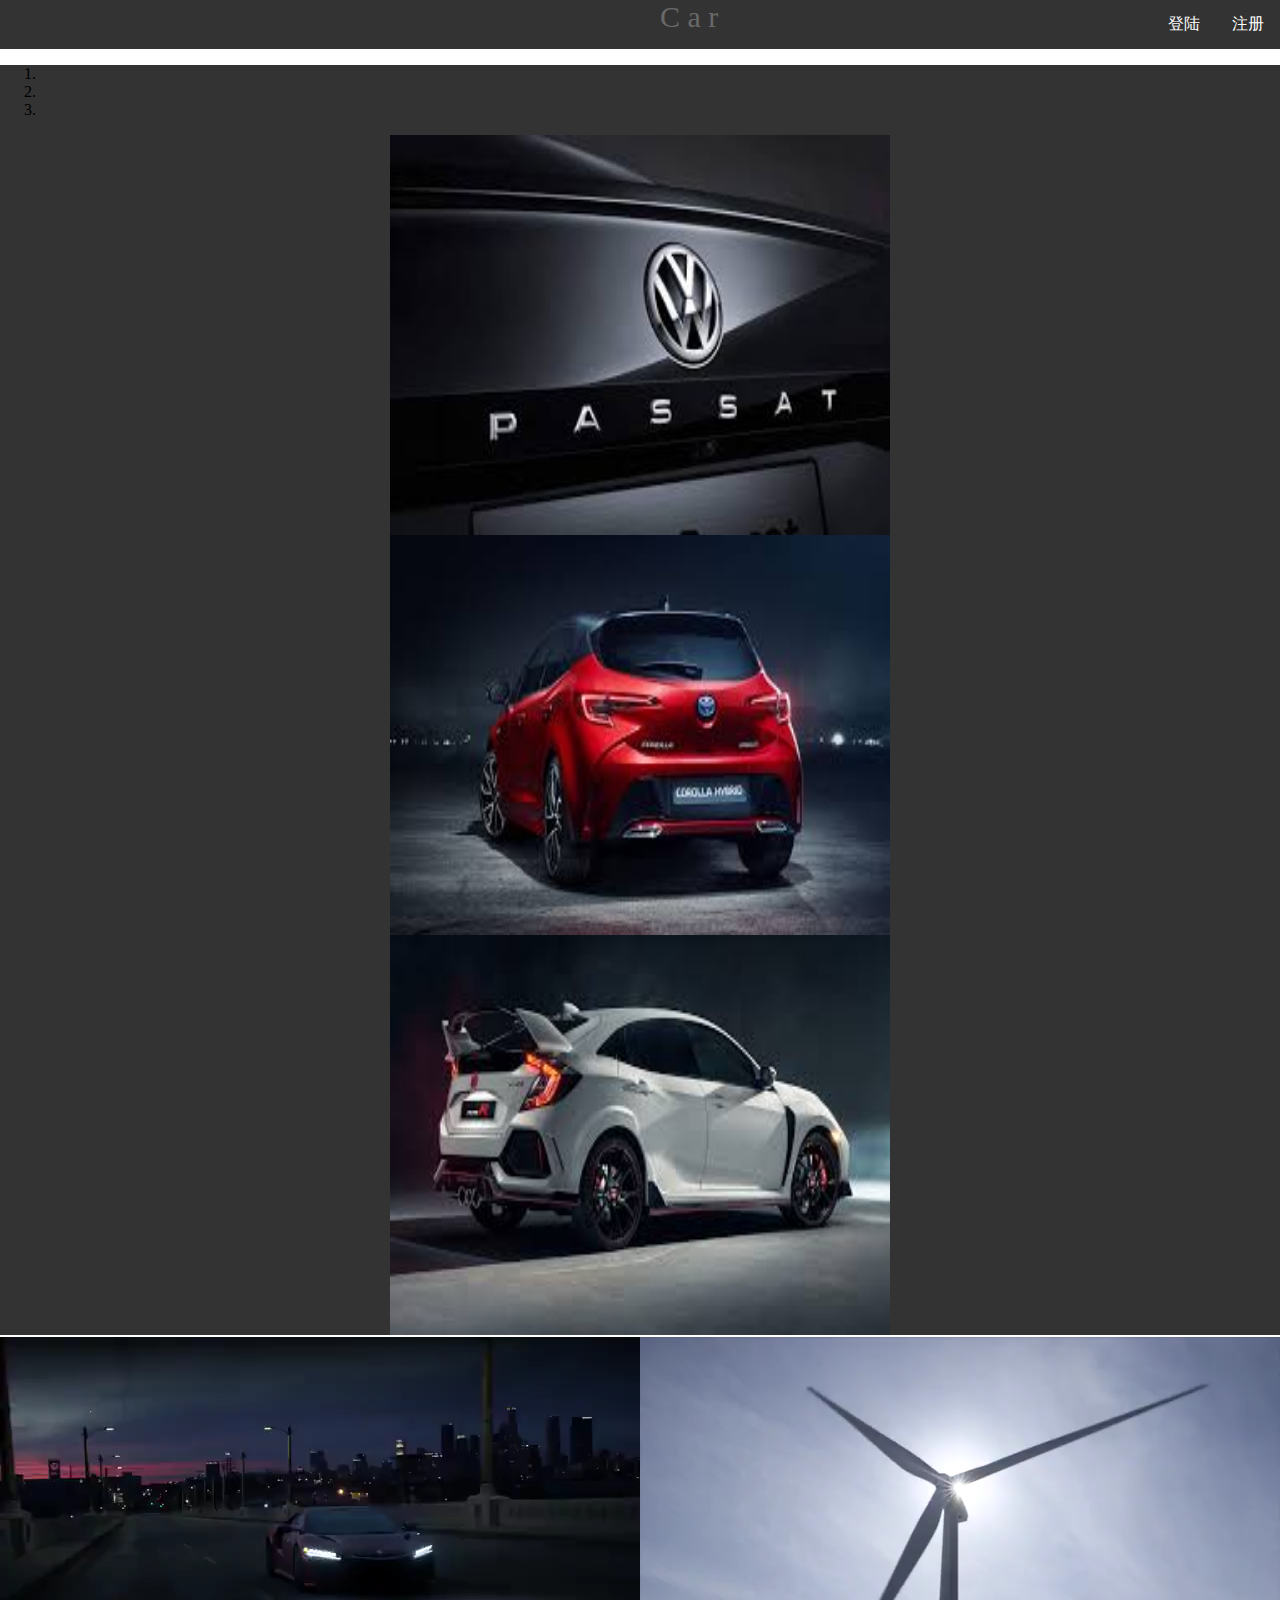
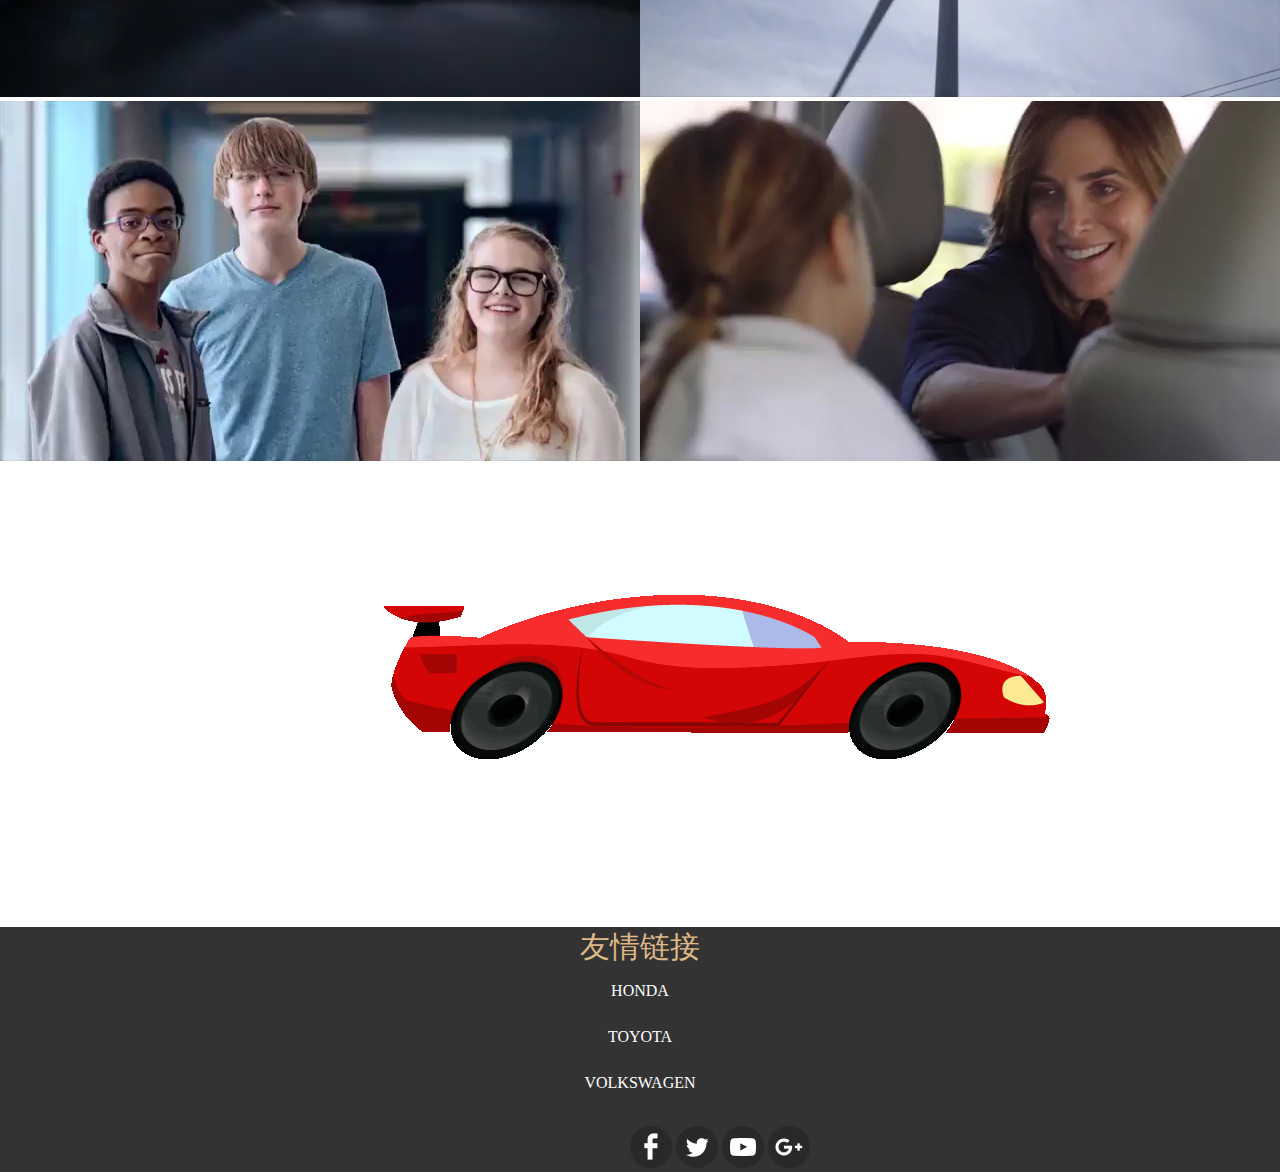
<file: index.html>
<!DOCTYPE html>
<html>
	<head>
		<meta charset="utf-8" />
		<meta name="viewport" content="width=device-width, initial-scale=1.0">
		<link href="css/index.css" rel="stylesheet">
		<link rel="stylesheet" href="https://cdnjs.cloudflare.com/ajax/libs/font-awesome/4.7.0/css/font-awesome.min.css">
	<link rel="stylesheet" href="https://cdn.staticfile.org/twitter-bootstrap/3.3.7/css/bootstrap.min.css">
	<script src="https://cdn.staticfile.org/jquery/2.1.1/jquery.min.js"></script>
   	<script src="https://cdn.staticfile.org/twitter-bootstrap/3.3.7/js/bootstrap.min.js"></script>
		<script src="js/index.js"></script>
		<title>
			THY's website
		</title>
		 <link rel="icon" href="img/闪电麦昆.ico" type="image/x-icon" />
<script src="js/index.js"></script>
	</head>
	<body>
		<ul id="head">
  		<li class="login-bar"><a href="register.html" >注册</a></li>
  		<li class="login-bar"><a href="Log_in.html">登陆</a></li>
  		<li id="title">C a r</li>
  </ul>	
 

<div id="myCarousel" class="carousel slide">
	<!-- 轮播（Carousel）指标 -->
	<ol class="carousel-indicators">
		<li data-target="#myCarousel" data-slide-to="0" class="active"></li>
		<li data-target="#myCarousel" data-slide-to="1"></li>
		<li data-target="#myCarousel" data-slide-to="2"></li>
	</ol>   

	<!-- 轮播（Carousel）项目 -->
	<div class="carousel-inner">
		<div class="item active">
		<a href="HONDA.html"><img src="img/download-1.jpg" alt="First slide" class="lun" height="400px" width="500px"></a>
		</div>
		<div class="item">
		<a href="TOYOTA.html"><img src="img/images-3.jpg" alt="Second slide" class="lun" height="400px" width="500px"></a>
		</div>
		<div class="item">
		<a href="VOLKSWAGEN.html"><img src="img/images-4.jpg" alt="Third slide" class="lun" height="400px" width="500px"></a>
		</div>
	</div>
	<!-- 轮播（Carousel）导航 -->
	<a class="left carousel-control" href="#myCarousel" role="button" data-slide="prev">
	    <span class="glyphicon glyphicon-chevron-left" aria-hidden="true"></span>
	    <span class="sr-only">Previous</span>
	</a>
	<a class="right carousel-control" href="#myCarousel" role="button" data-slide="next">
	    <span class="glyphicon glyphicon-chevron-right" aria-hidden="true"></span>
	    <span class="sr-only">Next</span>
	</a>
</div>
<div id="vedio">
		<a href="https://www.honda.com/mobility"><video src="img/Mobility.mp4"  id="Mobility" width="100%" height="100%" class="honda-vedio" 
			onmouseover="plays(this)" onmouseout="stop(this)"></video></a>
		<a href="https://www.honda.com/environment"><video src="img/Environment.mp4"  id="environment" width="100%" height="100%" class="honda-vedio" onmouseover="plays(this)" onmouseout="stop(this)"></video></a>
		<a href="https://www.honda.com/community"><video src="img/Community.mp4 "  id="community" width="100%" height="100%" class="honda-vedio" onmouseover="plays(this)" onmouseout="stop(this)"></video></a>
		<a href="https://www.honda.com/safety"><video src="img/Safety.mp4" id="safety" width="100%" height="100%" class="honda-vedio" onmouseover="plays(this)" onmouseout="stop(this)"></video></a>
	</div>
  	<div id="grid-container">
  		
  		<a href="car_history.html"><img class="test" src="img/animated-race-cars-2.gif" onmouseover="car_gif()" onmouseout="car_gif_delect()"></a>
  		<p id="gif-car"></p>
  			<a href="Find4s.html" id="find4Sa"><p id="find4S"></p></a>
  		<div id="Links">
  			<ul id="button">
  				<li id="fridly-link">友情链接</li>
  				<li><a href="https://www.honda.com/">HONDA</a></li>
  				<li><a href="https://www.toyota.com/">TOYOTA</a></li>
  				<li><a href="https://www.vw.com/">VOLKSWAGEN</a></li>
  			</ul>
  	</div>
  	<div id="Button_Log">
  		<img id="Facebook_Log" src="img/footer-facebook.png">
  		<img id="Twitter_Log" src="img/footer-twitter.png">
  		<img id="Yutube_Log" src="img/footer-youtube.png">
  		<img id="Google_log" src="img/footer-googleplus.png">
  	</div>
	</body>
</html>
</file>
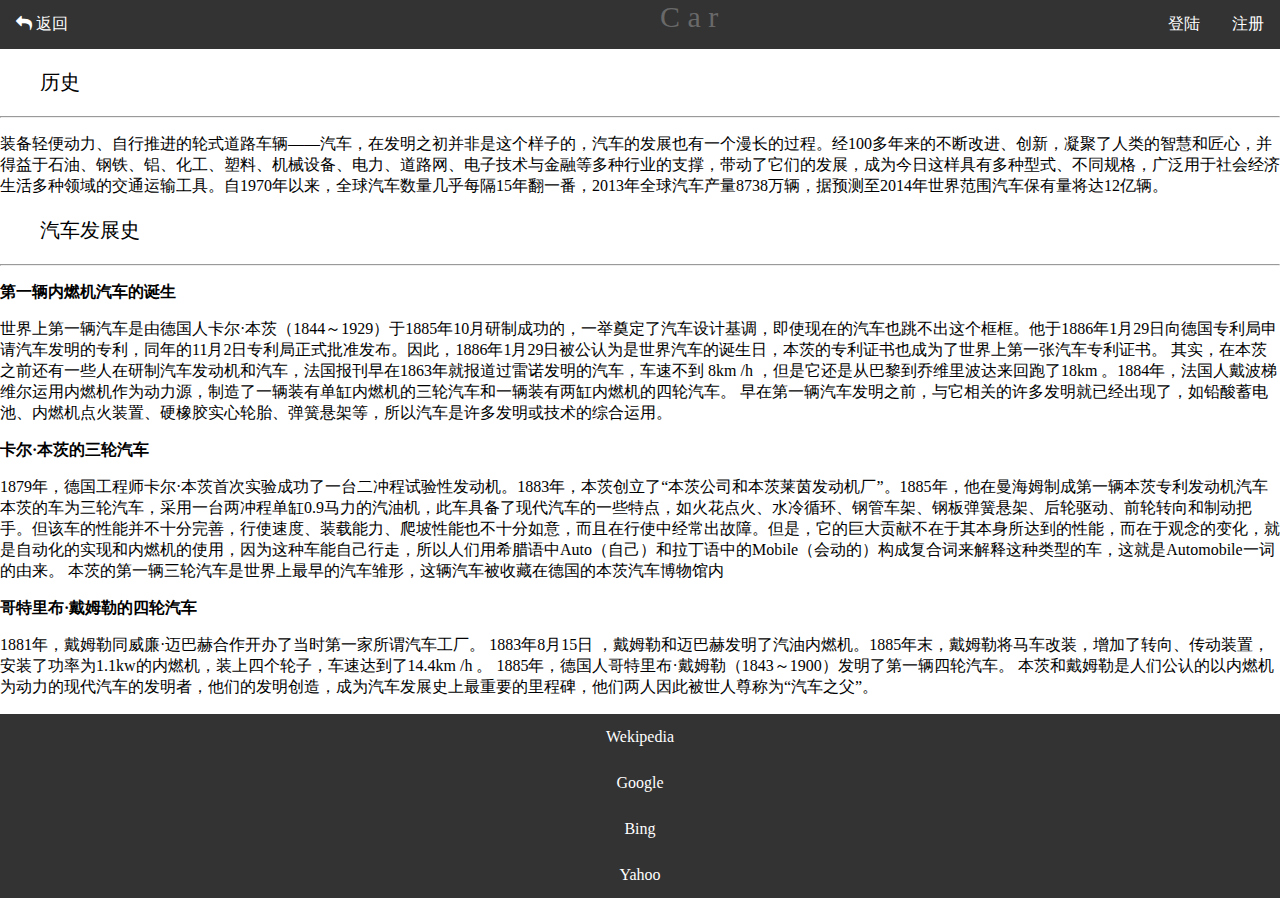
<file: car_history.html>
<!DOCTYPE html>
<html>
	<head>
		<meta charset="UTF-8">
		<title>
			 car_history
		</title>
		 <link rel="icon" href="img/闪电麦昆.ico" type="image/x-icon" />
		<link href="css/HONDA.css" rel="stylesheet">
		<link rel="stylesheet" href="https://cdnjs.cloudflare.com/ajax/libs/font-awesome/4.7.0/css/font-awesome.min.css">
		
	</head>
	
	<body>
		<div>
	<ul id="head">
		<li id="back-bar"><a href="index.html"><i class="fa fa-mail-reply"></i> 返回</a></li>
  		<li class="login-bar"><a href="register.html" >注册</a></li>
  		<li class="login-bar"><a href="Log_in.html">登陆</a></li>
  		<li id="title">C a r</li>
 
  </ul>	
  </div>
  <div>
<p class="titles">历史</p>
<hr>
<p>装备轻便动力、自行推进的轮式道路车辆——汽车，在发明之初并非是这个样子的，汽车的发展也有一个漫长的过程。经100多年来的不断改进、创新，凝聚了人类的智慧和匠心，并得益于石油、钢铁、铝、化工、塑料、机械设备、电力、道路网、电子技术与金融等多种行业的支撑，带动了它们的发展，成为今日这样具有多种型式、不同规格，广泛用于社会经济生活多种领域的交通运输工具。自1970年以来，全球汽车数量几乎每隔15年翻一番，2013年全球汽车产量8738万辆，据预测至2014年世界范围汽车保有量将达12亿辆。</p>

  <p class="titles">汽车发展史</p>
  <hr>
  <p><b>第一辆内燃机汽车的诞生</b></p>
  <p>世界上第一辆汽车是由德国人卡尔·本茨（1844～1929）于1885年10月研制成功的，一举奠定了汽车设计基调，即使现在的汽车也跳不出这个框框。他于1886年1月29日向德国专利局申请汽车发明的专利，同年的11月2日专利局正式批准发布。因此，1886年1月29日被公认为是世界汽车的诞生日，本茨的专利证书也成为了世界上第一张汽车专利证书。
其实，在本茨之前还有一些人在研制汽车发动机和汽车，法国报刊早在1863年就报道过雷诺发明的汽车，车速不到 8km /h ，但是它还是从巴黎到乔维里波达来回跑了18km 。1884年，法国人戴波梯维尔运用内燃机作为动力源，制造了一辆装有单缸内燃机的三轮汽车和一辆装有两缸内燃机的四轮汽车。
早在第一辆汽车发明之前，与它相关的许多发明就已经出现了，如铅酸蓄电池、内燃机点火装置、硬橡胶实心轮胎、弹簧悬架等，所以汽车是许多发明或技术的综合运用。</p>
<p><b>卡尔·本茨的三轮汽车</b></p>
<p>1879年，德国工程师卡尔·本茨首次实验成功了一台二冲程试验性发动机。1883年，本茨创立了“本茨公司和本茨莱茵发动机厂”。1885年，他在曼海姆制成第一辆本茨专利发动机汽车
本茨的车为三轮汽车，采用一台两冲程单缸0.9马力的汽油机，此车具备了现代汽车的一些特点，如火花点火、水冷循环、钢管车架、钢板弹簧悬架、后轮驱动、前轮转向和制动把手。但该车的性能并不十分完善，行使速度、装载能力、爬坡性能也不十分如意，而且在行使中经常出故障。但是，它的巨大贡献不在于其本身所达到的性能，而在于观念的变化，就是自动化的实现和内燃机的使用，因为这种车能自己行走，所以人们用希腊语中Auto（自己）和拉丁语中的Mobile（会动的）构成复合词来解释这种类型的车，这就是Automobile一词的由来。
本茨的第一辆三轮汽车是世界上最早的汽车雏形，这辆汽车被收藏在德国的本茨汽车博物馆内</p>
<p><b>哥特里布·戴姆勒的四轮汽车</b></p>
<p>
	1881年，戴姆勒同威廉·迈巴赫合作开办了当时第一家所谓汽车工厂。 1883年8月15日 ，戴姆勒和迈巴赫发明了汽油内燃机。1885年末，戴姆勒将马车改装，增加了转向、传动装置，安装了功率为1.1kw的内燃机，装上四个轮子，车速达到了14.4km /h 。
1885年，德国人哥特里布·戴姆勒（1843～1900）发明了第一辆四轮汽车。
本茨和戴姆勒是人们公认的以内燃机为动力的现代汽车的发明者，他们的发明创造，成为汽车发展史上最重要的里程碑，他们两人因此被世人尊称为“汽车之父”。
</p>
  </div>
  <div id="button">
  	<ul>
  		<li><a href="https://en.wikipedia.org/wiki/Main_Page">Wekipedia</a></li>
  		<li><a href="https://www.google.com">Google</a></li>
  		<li><a href="https://www.bing.com">Bing</a></li>
  		<li><a href="https://www.yahoo.com/">Yahoo</a></li>
  	</ul>
  </div>
	</body>
</html>
</file>
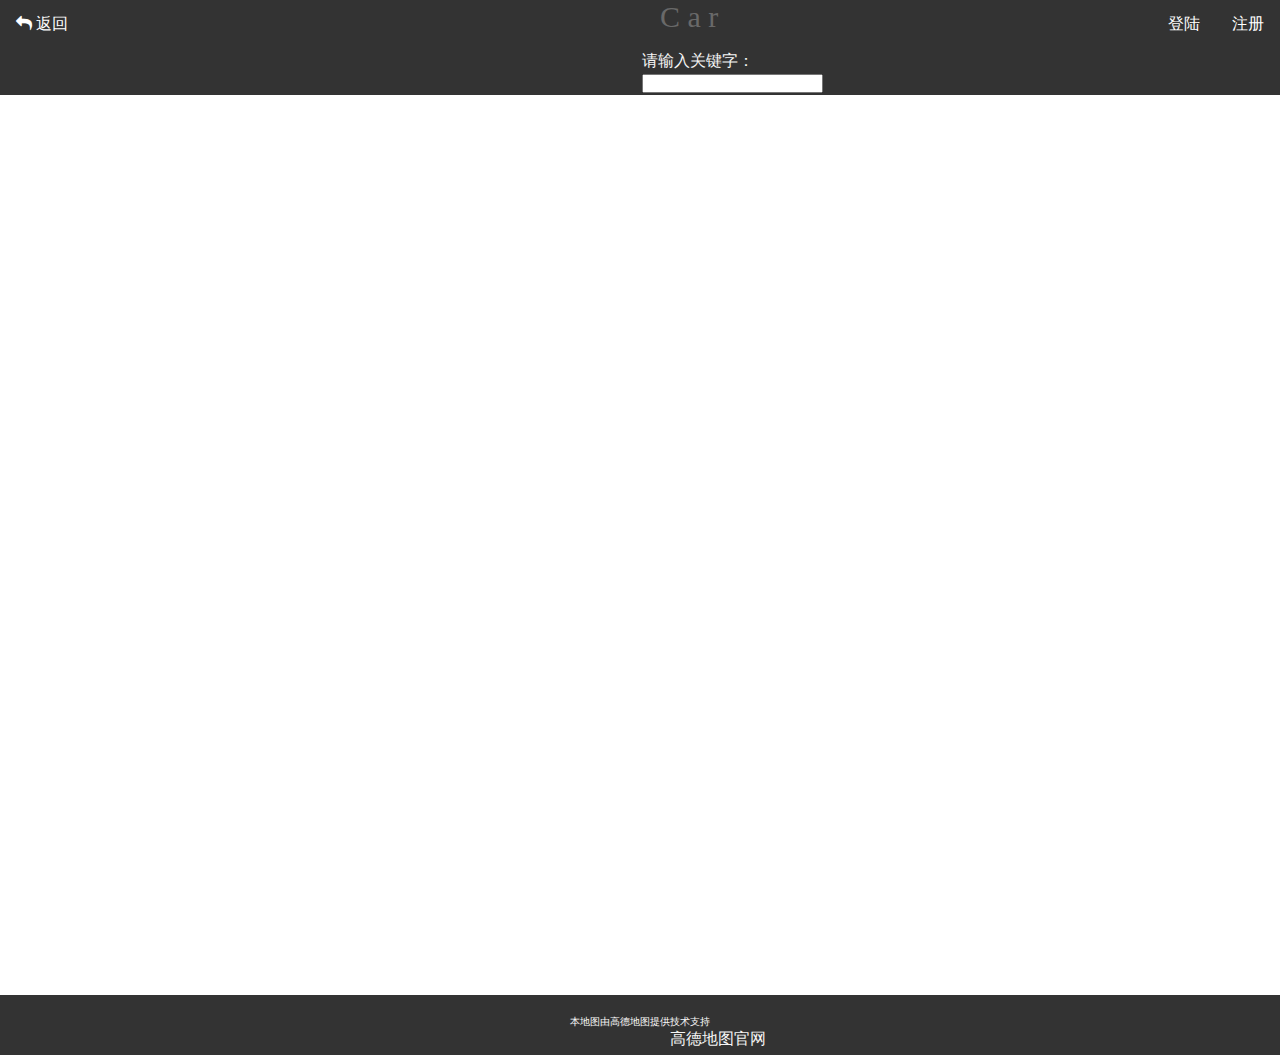
<file: Find4s.html>
<!doctype html>
<html>
<head>
    <meta charset="utf-8">
    <meta http-equiv="X-UA-Compatible" content="IE=edge">
    <meta name="viewport" content="initial-scale=1.0, user-scalable=no, width=device-width">
       <link rel="stylesheet" href="https://cdnjs.cloudflare.com/ajax/libs/font-awesome/4.7.0/css/font-awesome.min.css">
    <title>查找4S店</title>
    <link href="css/Find4s.css" rel="stylesheet">
     <link rel="icon" href="img/闪电麦昆.ico" type="image/x-icon" />
</head>
<body>
	<div>
	<ul id="head">
		<li id="back-bar"><a href="index.html"><i class="fa fa-mail-reply"></i> 返回</a></li>
  		<li class="login-bar"><a href="register.html" >注册</a></li>
  		<li class="login-bar"><a href="Log_in.html">登陆</a></li>
  		<li id="title">C a r</li>
  </ul>	
  </div>
  <div id="myPageTop">
    <table id="map_search">
        <tr>
            <td>
                <label>请输入关键字：</label>
            </td>
        </tr>
        <tr>
            <td>
                <input id="tipinput"/>
            </td>
        </tr>
    </table>
</div>
<div id="container"></div>
<div id="button">
	<p id="button-info" >本地图由高德地图提供技术支持</p>
	<a href="https://ditu.amap.com/?amapexchange=%2F" id="amap_official_website">高德地图官网</a>
</div>

<script type="text/javascript" src="https://webapi.amap.com/maps?v=1.4.11&key=18c324c6740bf033d9c883001ce4ba34"></script>
<script type="text/javascript">
    //初始化地图时，若center属性缺省，地图默认定位到用户所在城市的中心
    var map = new AMap.Map("container", {
        resizeEnable: true
    });
    //输入提示
    var autoOptions = {
        input: "tipinput"
    };
    var auto = new AMap.Autocomplete(autoOptions);
    var placeSearch = new AMap.PlaceSearch({
        map: map
    });  //构造地点查询类
    AMap.event.addListener(auto, "select", select);//注册监听，当选中某条记录时会触发
    function select(e) {
        placeSearch.setCity(e.poi.adcode);
        placeSearch.search(e.poi.name);  //关键字查询查询
    }
</script>
</body>
</html>
</file>
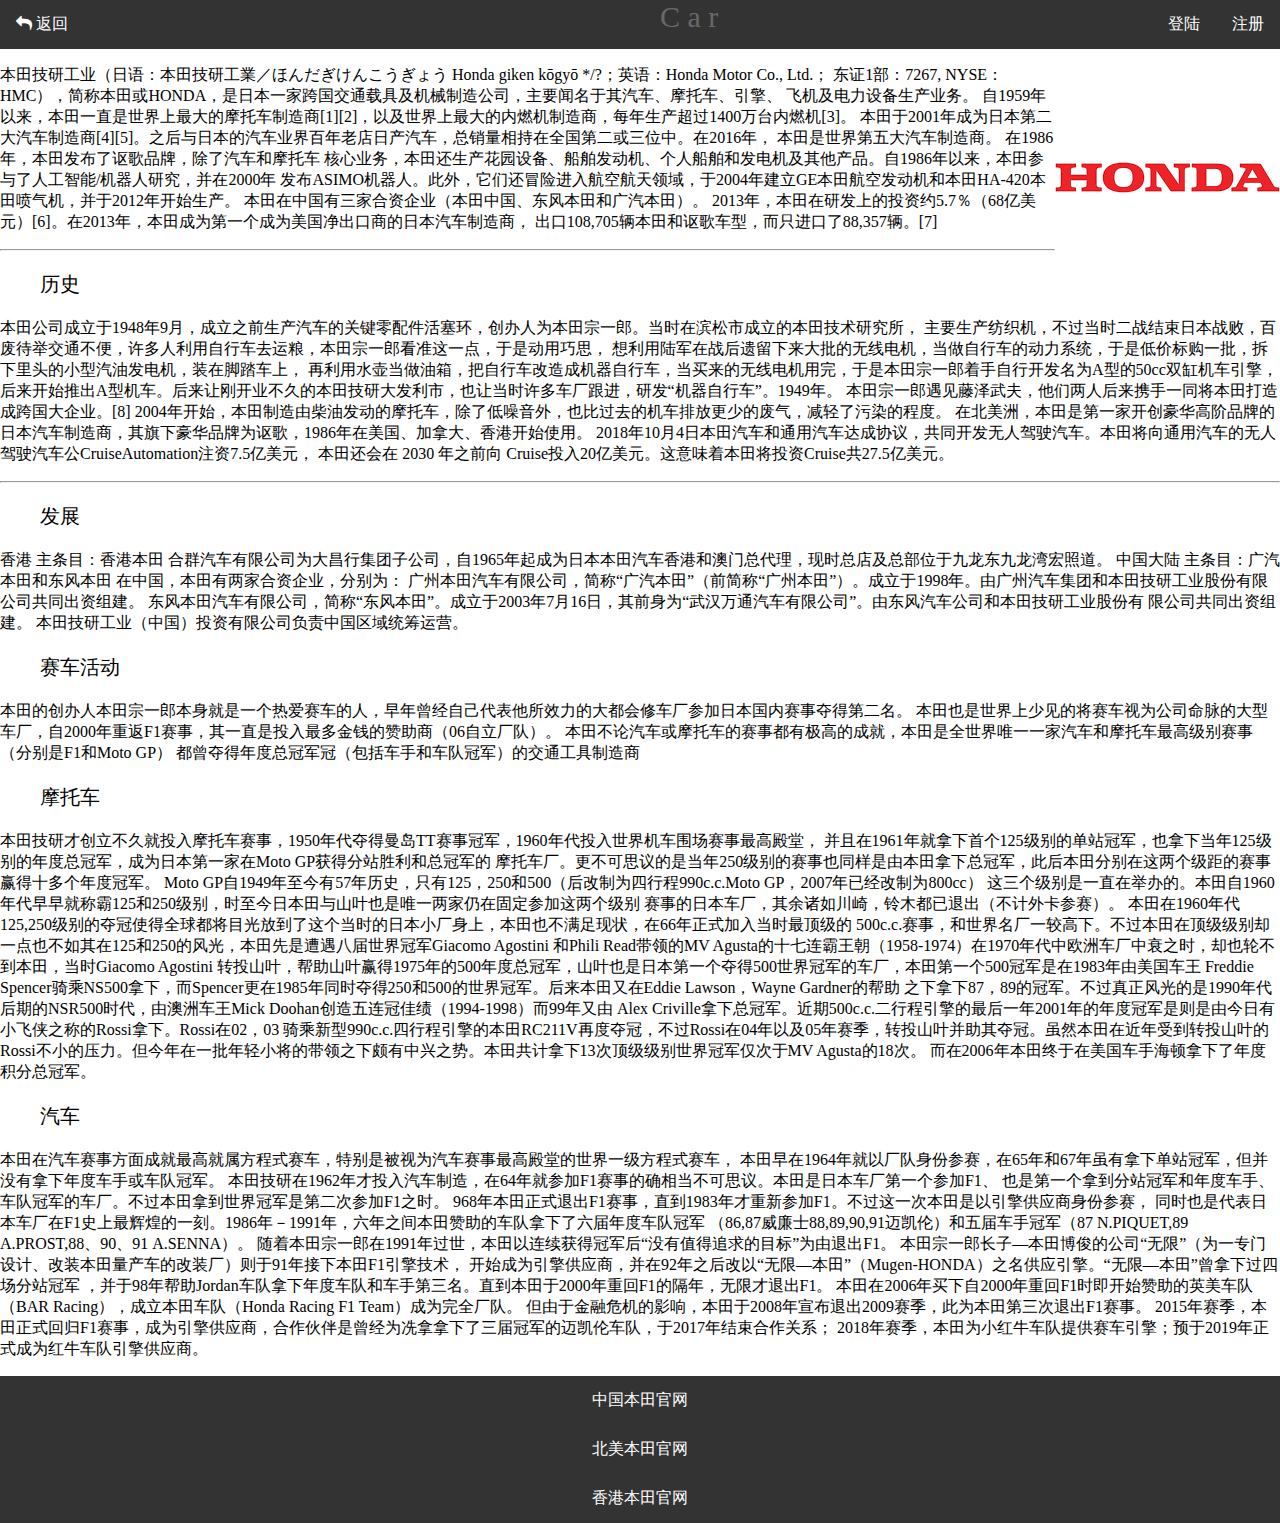
<file: HONDA.html>
<!DOCTYPE html>
<html>
	<head>
		<meta charset="UTF-8">
		<title>HONDA</title>
		<link href="css/HONDA.css" rel="stylesheet">
		 <link rel="icon" href="img/闪电麦昆.ico" type="image/x-icon" />
		<link rel="stylesheet" href="https://cdnjs.cloudflare.com/ajax/libs/font-awesome/4.7.0/css/font-awesome.min.css">
	</head>
	
	<body>
		<div>
	<ul id="head">
		<li id="back-bar"><a href="index.html"><i class="fa fa-mail-reply"></i> 返回</a></li>
  		<li class="login-bar"><a href="register.html" >注册</a></li>
  		<li class="login-bar"><a href="Log_in.html">登陆</a></li>
  		<li id="title">C a r</li>
 
  </ul>	
  </div>
  <div>
  	<img src="img/download.png" alt="HONDA LOGO" align="right">
  	<p>
  		本田技研工业（日语：本田技研工業／ほんだぎけんこうぎょう Honda giken kōgyō */?；英语：Honda Motor Co., Ltd.；
  		东证1部：7267, NYSE：HMC），简称本田或HONDA，是日本一家跨国交通载具及机械制造公司，主要闻名于其汽车、摩托车、引擎、
  		飞机及电力设备生产业务。

自1959年以来，本田一直是世界上最大的摩托车制造商[1][2]，以及世界上最大的内燃机制造商，每年生产超过1400万台内燃机[3]。
本田于2001年成为日本第二大汽车制造商[4][5]。之后与日本的汽车业界百年老店日产汽车，总销量相持在全国第二或三位中。在2016年，
本田是世界第五大汽车制造商。 在1986年，本田发布了讴歌品牌，除了汽车和摩托车
核心业务，本田还生产花园设备、船舶发动机、个人船舶和发电机及其他产品。自1986年以来，本田参与了人工智能/机器人研究，并在2000年
发布ASIMO机器人。此外，它们还冒险进入航空航天领域，于2004年建立GE本田航空发动机和本田HA-420本田喷气机，并于2012年开始生产。
本田在中国有三家合资企业（本田中国、东风本田和广汽本田）。

2013年，本田在研发上的投资约5.7％（68亿美元）[6]。在2013年，本田成为第一个成为美国净出口商的日本汽车制造商，
出口108,705辆本田和讴歌车型，而只进口了88,357辆。[7]
  	</p>
  	<hr>
  	<p class="titles"> 历史</p>
  	<p>
  		本田公司成立于1948年9月，成立之前生产汽车的关键零配件活塞环，创办人为本田宗一郎。当时在滨松市成立的本田技术研究所，
  		主要生产纺织机，不过当时二战结束日本战败，百废待举交通不便，许多人利用自行车去运粮，本田宗一郎看准这一点，于是动用巧思，
  		想利用陆军在战后遗留下来大批的无线电机，当做自行车的动力系统，于是低价标购一批，拆下里头的小型汽油发电机，装在脚踏车上，
  		再利用水壶当做油箱，把自行车改造成机器自行车，当买来的无线电机用完，于是本田宗一郎着手自行开发名为A型的50cc双缸机车引擎，
  		后来开始推出A型机车。后来让刚开业不久的本田技研大发利市，也让当时许多车厂跟进，研发“机器自行车”。1949年。
  		本田宗一郎遇见藤泽武夫，他们两人后来携手一同将本田打造成跨国大企业。[8]

2004年开始，本田制造由柴油发动的摩托车，除了低噪音外，也比过去的机车排放更少的废气，减轻了污染的程度。

在北美洲，本田是第一家开创豪华高阶品牌的日本汽车制造商，其旗下豪华品牌为讴歌，1986年在美国、加拿大、香港开始使用。

2018年10月4日本田汽车和通用汽车达成协议，共同开发无人驾驶汽车。本田将向通用汽车的无人驾驶汽车公CruiseAutomation注资7.5亿美元，
本田还会在 2030 年之前向 Cruise投入20亿美元。这意味着本田将投资Cruise共27.5亿美元。
  	</p>
  	<hr>
  	<p class="titles">发展</p>
  	<p>
  		香港
主条目：香港本田
合群汽车有限公司为大昌行集团子公司，自1965年起成为日本本田汽车香港和澳门总代理，现时总店及总部位于九龙东九龙湾宏照道。

中国大陆
主条目：广汽本田和东风本田
在中国，本田有两家合资企业，分别为：

广州本田汽车有限公司，简称“广汽本田”（前简称“广州本田”）。成立于1998年。由广州汽车集团和本田技研工业股份有限公司共同出资组建。
东风本田汽车有限公司，简称“东风本田”。成立于2003年7月16日，其前身为“武汉万通汽车有限公司”。由东风汽车公司和本田技研工业股份有
限公司共同出资组建。
本田技研工业（中国）投资有限公司负责中国区域统筹运营。
  	</p>
  	<p class="titles">赛车活动</p>
  	<p>
  		本田的创办人本田宗一郎本身就是一个热爱赛车的人，早年曾经自己代表他所效力的大都会修车厂参加日本国内赛事夺得第二名。
  		本田也是世界上少见的将赛车视为公司命脉的大型车厂，自2000年重返F1赛事，其一直是投入最多金钱的赞助商（06自立厂队）。
  		本田不论汽车或摩托车的赛事都有极高的成就，本田是全世界唯一一家汽车和摩托车最高级别赛事（分别是F1和Moto GP）
  		都曾夺得年度总冠军冠（包括车手和车队冠军）的交通工具制造商
  	</p>
  	<p class="titles">摩托车</p>
  	<p>本田技研才创立不久就投入摩托车赛事，1950年代夺得曼岛TT赛事冠军，1960年代投入世界机车围场赛事最高殿堂，
  		并且在1961年就拿下首个125级别的单站冠军，也拿下当年125级别的年度总冠军，成为日本第一家在Moto GP获得分站胜利和总冠军的
  		摩托车厂。更不可思议的是当年250级别的赛事也同样是由本田拿下总冠军，此后本田分别在这两个级距的赛事赢得十多个年度冠军。
  		Moto GP自1949年至今有57年历史，只有125，250和500（后改制为四行程990c.c.Moto GP，2007年已经改制为800cc）
  		这三个级别是一直在举办的。本田自1960年代早早就称霸125和250级别，时至今日本田与山叶也是唯一两家仍在固定参加这两个级别
  		赛事的日本车厂，其余诸如川崎，铃木都已退出（不计外卡参赛）。

本田在1960年代125,250级别的夺冠使得全球都将目光放到了这个当时的日本小厂身上，本田也不满足现状，在66年正式加入当时最顶级的
500c.c.赛事，和世界名厂一较高下。不过本田在顶级级别却一点也不如其在125和250的风光，本田先是遭遇八届世界冠军Giacomo Agostini
和Phili Read带领的MV Agusta的十七连霸王朝（1958-1974）在1970年代中欧洲车厂中衰之时，却也轮不到本田，当时Giacomo Agostini
转投山叶，帮助山叶赢得1975年的500年度总冠军，山叶也是日本第一个夺得500世界冠军的车厂，本田第一个500冠军是在1983年由美国车王
Freddie Spencer骑乘NS500拿下，而Spencer更在1985年同时夺得250和500的世界冠军。后来本田又在Eddie Lawson，Wayne Gardner的帮助
之下拿下87，89的冠军。不过真正风光的是1990年代后期的NSR500时代，由澳洲车王Mick Doohan创造五连冠佳绩（1994-1998）而99年又由
Alex Criville拿下总冠军。近期500c.c.二行程引擎的最后一年2001年的年度冠军是则是由今日有小飞侠之称的Rossi拿下。Rossi在02，03
骑乘新型990c.c.四行程引擎的本田RC211V再度夺冠，不过Rossi在04年以及05年赛季，转投山叶并助其夺冠。虽然本田在近年受到转投山叶的
Rossi不小的压力。但今年在一批年轻小将的带领之下颇有中兴之势。本田共计拿下13次顶级级别世界冠军仅次于MV Agusta的18次。
而在2006年本田终于在美国车手海顿拿下了年度积分总冠军。

</p>
<p class="titles">汽车</p>
	<p>
		本田在汽车赛事方面成就最高就属方程式赛车，特别是被视为汽车赛事最高殿堂的世界一级方程式赛车，
		本田早在1964年就以厂队身份参赛，在65年和67年虽有拿下单站冠军，但并没有拿下年度车手或车队冠军。
		本田技研在1962年才投入汽车制造，在64年就参加F1赛事的确相当不可思议。本田是日本车厂第一个参加F1、
		也是第一个拿到分站冠军和年度车手、车队冠军的车厂。不过本田拿到世界冠军是第二次参加F1之时。
		968年本田正式退出F1赛事，直到1983年才重新参加F1。不过这一次本田是以引擎供应商身份参赛，
		同时也是代表日本车厂在F1史上最辉煌的一刻。1986年－1991年，六年之间本田赞助的车队拿下了六届年度车队冠军
		（86,87威廉士88,89,90,91迈凯伦）和五届车手冠军（87 N.PIQUET,89 A.PROST,88、90、91 A.SENNA）。
		随着本田宗一郎在1991年过世，本田以连续获得冠军后“没有值得追求的目标”为由退出F1。
		本田宗一郎长子—本田博俊的公司“无限”（为一专门设计、改装本田量产车的改装厂）则于91年接下本田F1引擎技术，
		开始成为引擎供应商，并在92年之后改以“无限—本田”（Mugen-HONDA）之名供应引擎。“无限—本田”曾拿下过四场分站冠军
		，并于98年帮助Jordan车队拿下年度车队和车手第三名。直到本田于2000年重回F1的隔年，无限才退出F1。
		本田在2006年买下自2000年重回F1时即开始赞助的英美车队（BAR Racing），成立本田车队（Honda Racing F1 Team）成为完全厂队。
		但由于金融危机的影响，本田于2008年宣布退出2009赛季，此为本田第三次退出F1赛事。
		2015年赛季，本田正式回归F1赛事，成为引擎供应商，合作伙伴是曾经为冼拿拿下了三届冠军的迈凯伦车队，于2017年结束合作关系；
		2018年赛季，本田为小红牛车队提供赛车引擎；预于2019年正式成为红牛车队引擎供应商。
	</p>
  </div>
  <div id="button">
  	<ul>
  		<li><a href="https://www.ghac.cn/">中国本田官网</a></li>
  		<li><a href="https://www.honda.com/">北美本田官网</a></li>
  		<li><a href="https://www.honda.com.hk/index.php/tc/models">香港本田官网</a></li>
  	</ul>
  </div>
	</body>
</html>
</file>
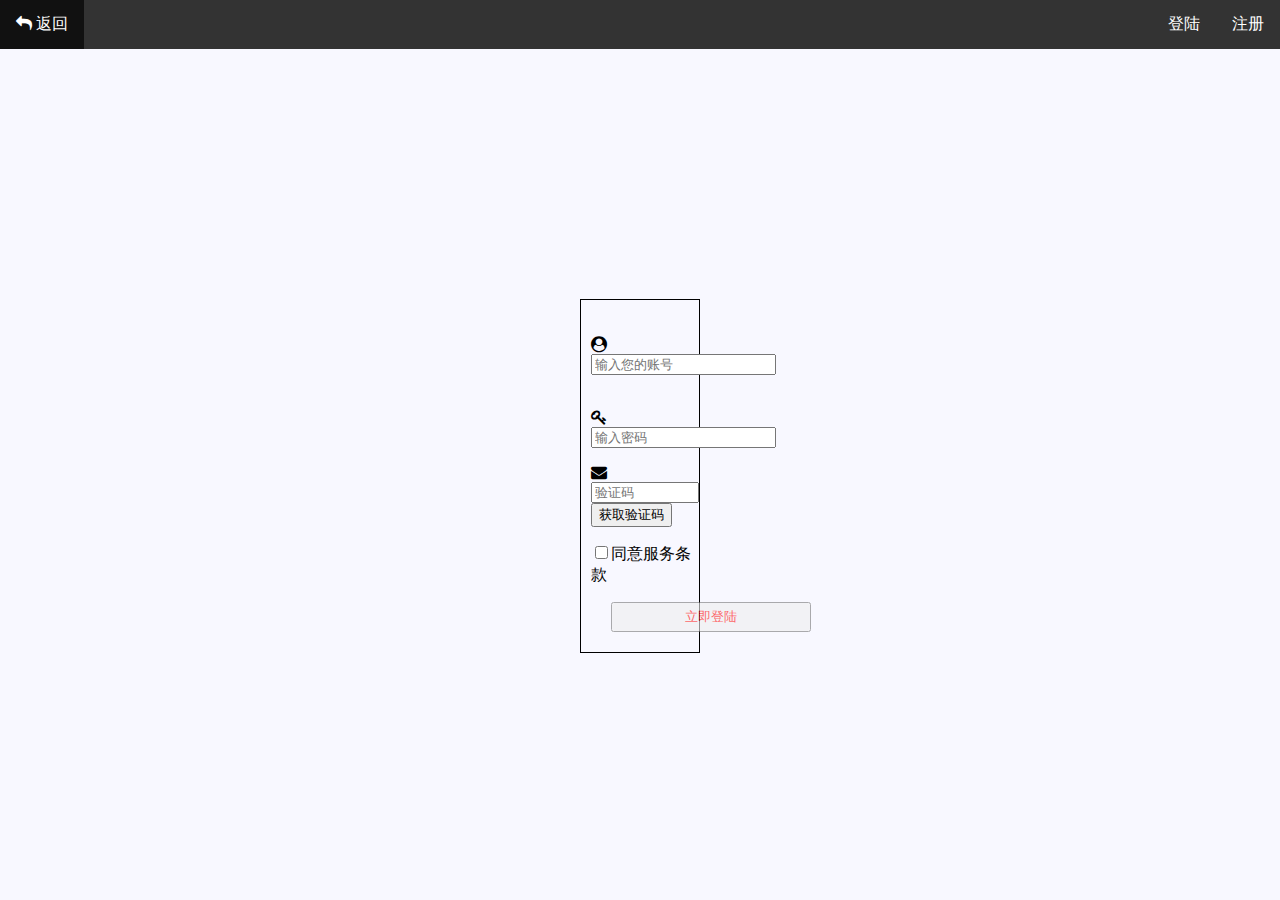
<file: Log_in.html>
<!DOCTYPE html>
<html>
	<head>
		<meta charset="UTF-8">
		<meta name="viewport" content="width=device-width, initial-scale=1.0">
    <link rel="stylesheet" href="https://cdnjs.cloudflare.com/ajax/libs/font-awesome/4.7.0/css/font-awesome.min.css">
    <link rel="stylesheet" href="css/Log_in.css">
		<title>Log in</title>
		<link rel="icon" href="img/闪电麦昆.ico" type="image/x-icon" />
		<script src="js/Log_in.js"></script>
	</head>
	<body bgcolor="ghostwhite">
		 	<ul>
  		<li id="back-bar"><a href="index.html" ><i class="fa fa-mail-reply"></i> 返回</a></li>
  		<li class="login-bar"><a href="register.html" >注册</a></li>
  		<li class="login-bar"><a href="Log_in.html">登陆</a></li>
  	</ul>
		<div>
			<p>
				<i class="fa fa-user-circle" id="user"></i>
				<input type="text" placeholder="输入您的账号" class="inputs" id="account" onblur="verify_username()">
				<span id="accountspans"></span><br>
			</p>
			<p>
				<i class="fa fa-key"></i>
				<input type="password" placeholder="输入密码" id="password" onblur="passwords()">
				<span id="passwordspan"></span>
			</p>
			<p>
  		<i class="fa fa-envelope"></i>
  		<input type="text" id="vcode" placeholder="验证码">
  		<button id="button" id="vcodelog">获取验证码</button>
  	</p>
			<p>
				<input type="checkbox" ><a>同意服务条款</a>
			</p>
			<button id="LOG">
  			立即登陆
  		</button>
		</div>
	</body>
</html>
</file>
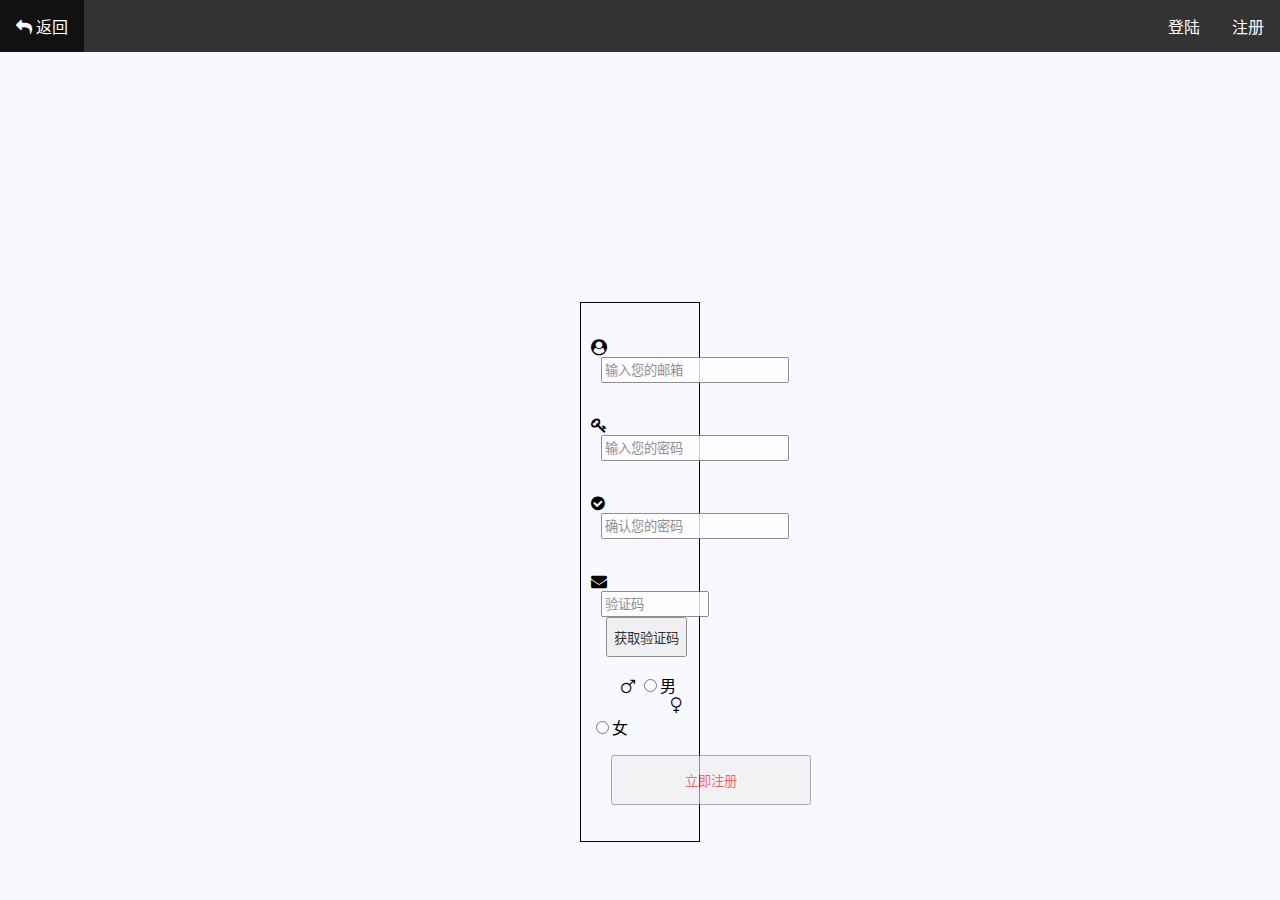
<file: register.html>
<!DOCTYPE html>
<html lang="zh-cn">
  
  <head>
    <meta charset="utf-8">
    <meta name="viewport" content="width=device-width, initial-scale=1.0">
    <link rel="stylesheet" href="https://cdnjs.cloudflare.com/ajax/libs/font-awesome/4.7.0/css/font-awesome.min.css">
    <title>
    	Register
    </title>	
    	<link rel="stylesheet" href="css/register.css">
    	<link rel="icon" href="img/闪电麦昆.ico" type="image/x-icon" />
    	<script src="js/register.js"></script>
  </head>
  <body bgcolor="ghostwhite">
  	<ul>
  		<li id="back-bar"><a href="index.html"><i class="fa fa-mail-reply"></i> 返回</a></li>
  		<li class="login-bar"><a href="register.html" >注册</a></li>
  		<li class="login-bar"><a href="Log_in.html">登陆</a></li>
  	</ul>
  	<div>
    <p id="account">
  	<i class="fa fa-user-circle" id="user"></i>
  	<input type="text" name="accounts" id="user_account" placeholder="输入您的邮箱" class="inputs" onblur="verify_username()">
  	<span id="accountspan"></span><br>
  	</p>
  	<p id="pass">
  	<i class="fa fa-key"></i>
  	<input type="password" name="password" placeholder="输入您的密码" id="password"  class="inputs" onblur="password()">
  		<span id="passwordspan"></span><br>
  	</p>
  	<p id="repass">
  	<i class="fa fa-check-circle"></i>
  	<input type="password" name="repass" placeholder="确认您的密码" class="inputs" id="repassword" onblur="repass()">
  	<span id="repass_span"></span><br>
  	</p>
  	<p>
  		<i class="fa fa-envelope"></i>
  		<input type="text" id="vcode" class="inputs" placeholder="验证码">
  		<button id="button">获取验证码</button>
  	</p>
  	<p>
  		<i class="fa fa-mars" id="mars"></i>
  		<input type="radio" name="sex" >男
  		<i class="fa fa-venus" id="venus"></i>
  		<input type="radio" name="sex" ">女
  	</p>
  	<p>
  		<button id="reg">
  			立即注册
  		</button>
  	</p>
  	
  	</div>	
  </body>

</html>
</file>
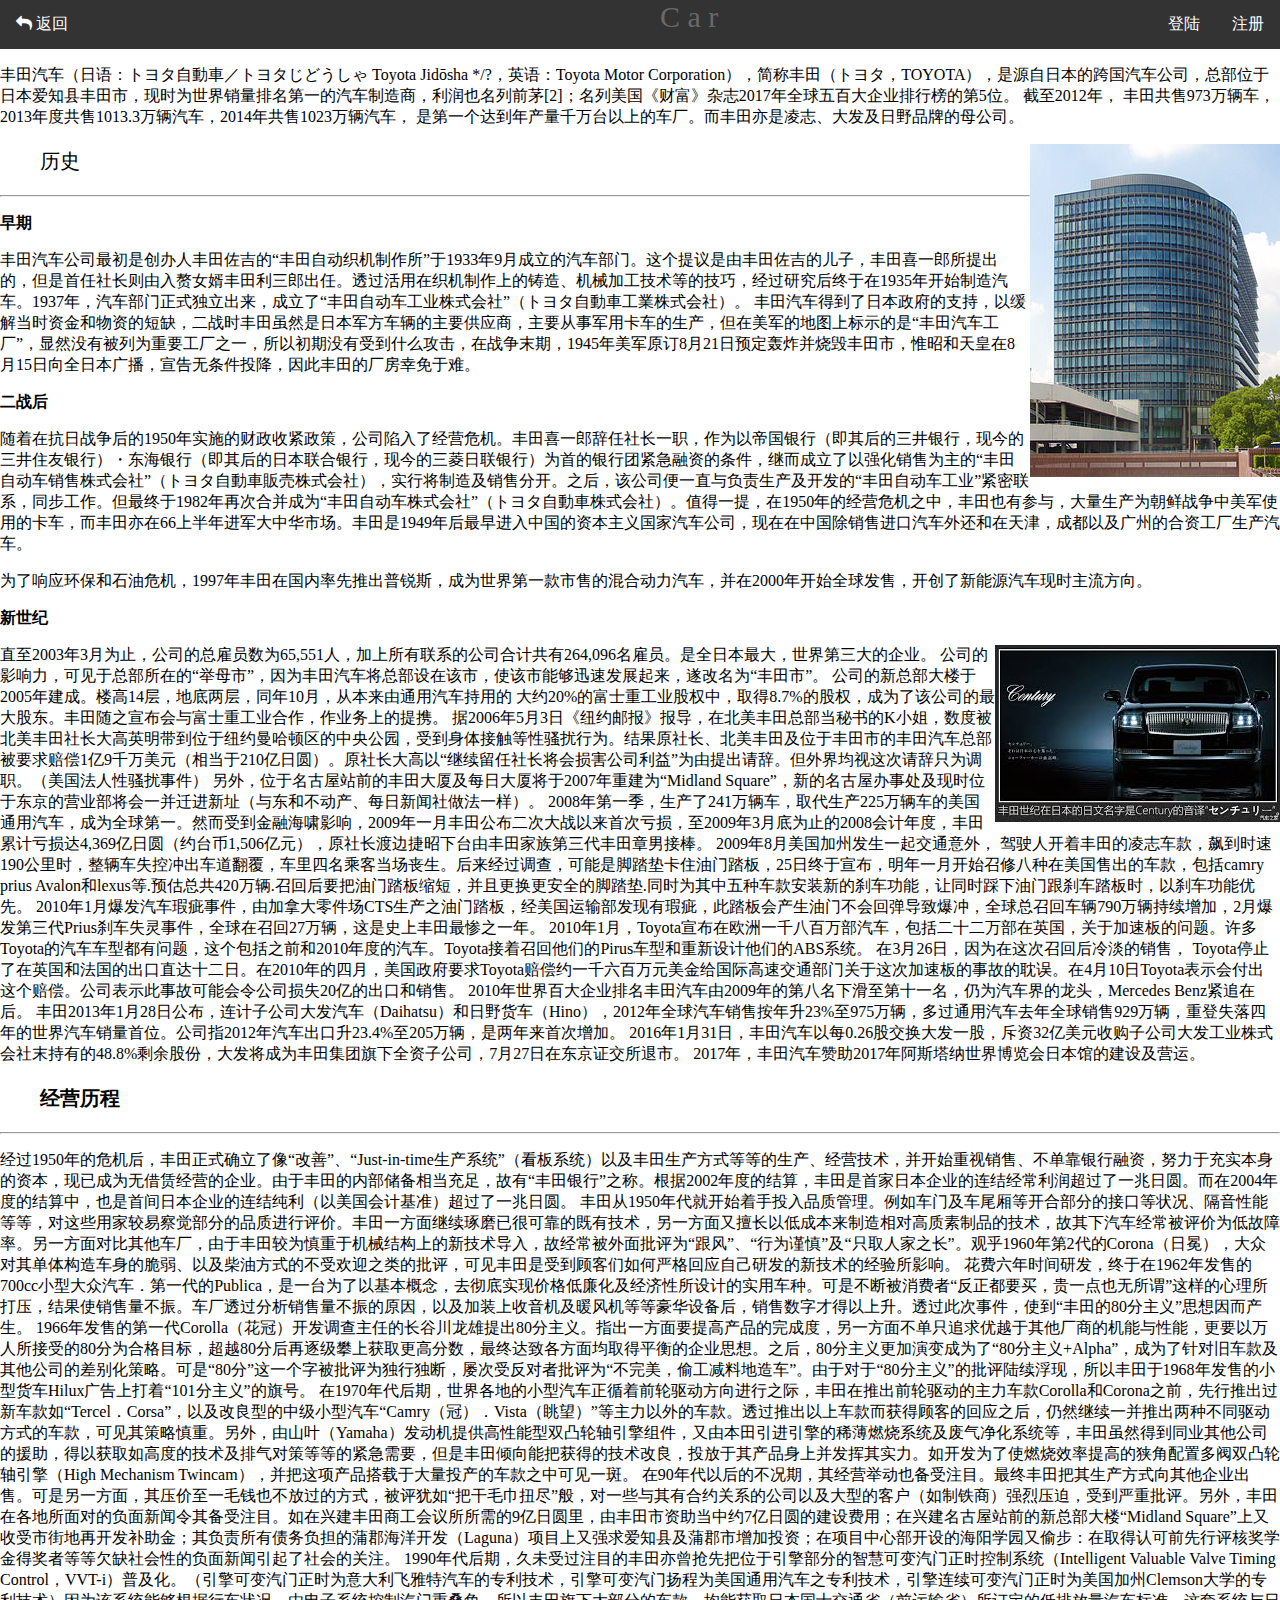
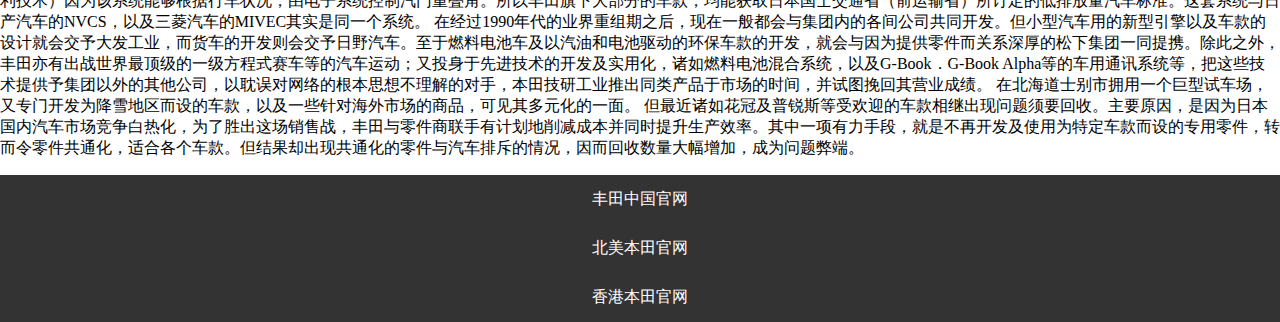
<file: TOYOTA.html>
<!DOCTYPE html>
<html>
	<head>
		<meta charset="UTF-8">
		<title>TOYOTA</title>
		 <link rel="icon" href="img/闪电麦昆.ico" type="image/x-icon" />
		<link href="css/HONDA.css" rel="stylesheet">
		<link rel="stylesheet" href="https://cdnjs.cloudflare.com/ajax/libs/font-awesome/4.7.0/css/font-awesome.min.css">
		
	</head>
	
	<body>
		<div>
	<ul id="head">
		<li id="back-bar"><a href="index.html"><i class="fa fa-mail-reply"></i> 返回</a></li>
  		<li class="login-bar"><a href="register.html" >注册</a></li>
  		<li class="login-bar"><a href="Log_in.html">登陆</a></li>
  		<li id="title">C a r</li>
 
  </ul>	
  </div>
  <div>
  	<p>
  		丰田汽车（日语：トヨタ自動車／トヨタじどうしゃ Toyota Jidōsha */?，英语：Toyota Motor Corporation），简称丰田（トヨタ，TOYOTA），是源自日本的跨国汽车公司，总部位于日本爱知县丰田市，现时为世界销量排名第一的汽车制造商，利润也名列前茅[2]；名列美国《财富》杂志2017年全球五百大企业排行榜的第5位。

截至2012年，	丰田共售973万辆车，2013年度共售1013.3万辆汽车，2014年共售1023万辆汽车，
是第一个达到年产量千万台以上的车厂。而丰田亦是凌志、大发及日野品牌的母公司。

  	</p>
  	<img src="img/250px-Headquarter_of_Toyota_Motor_Corporation_3.jpg" alt="TOYOTA 总部" align="right">

<p class="titles">历史</p>
<hr>
     <p class="s_title"><b>早期</b></p>
<p>丰田汽车公司最初是创办人丰田佐吉的“丰田自动织机制作所”于1933年9月成立的汽车部门。这个提议是由丰田佐吉的儿子，丰田喜一郎所提出的，但是首任社长则由入赘女婿丰田利三郎出任。透过活用在织机制作上的铸造、机械加工技术等的技巧，经过研究后终于在1935年开始制造汽车。1937年，汽车部门正式独立出来，成立了“丰田自动车工业株式会社”（トヨタ自動車工業株式会社）。 丰田汽车得到了日本政府的支持，以缓解当时资金和物资的短缺，二战时丰田虽然是日本军方车辆的主要供应商，主要从事军用卡车的生产，但在美军的地图上标示的是“丰田汽车工厂”，显然没有被列为重要工厂之一，所以初期没有受到什么攻击，在战争末期，1945年美军原订8月21日预定轰炸并烧毁丰田市，惟昭和天皇在8月15日向全日本广播，宣告无条件投降，因此丰田的厂房幸免于难。</p>
 <p><b>二战后</b></p>
 <p>随着在抗日战争后的1950年实施的财政收紧政策，公司陷入了经营危机。丰田喜一郎辞任社长一职，作为以帝国银行（即其后的三井银行，现今的三井住友银行）・东海银行（即其后的日本联合银行，现今的三菱日联银行）为首的银行团紧急融资的条件，继而成立了以强化销售为主的“丰田自动车销售株式会社”（トヨタ自動車販売株式会社），实行将制造及销售分开。之后，该公司便一直与负责生产及开发的“丰田自动车工业”紧密联系，同步工作。但最终于1982年再次合并成为“丰田自动车株式会社”（トヨタ自動車株式会社）。值得一提，在1950年的经营危机之中，丰田也有参与，大量生产为朝鲜战争中美军使用的卡车，而丰田亦在66上半年进军大中华市场。丰田是1949年后最早进入中国的资本主义国家汽车公司，现在在中国除销售进口汽车外还和在天津，成都以及广州的合资工厂生产汽车。
</p>
<p>为了响应环保和石油危机，1997年丰田在国内率先推出普锐斯，成为世界第一款市售的混合动力汽车，并在2000年开始全球发售，开创了新能源汽车现时主流方向。</p>
  <p class="s_title"><b>新世纪</b></p>
  <img src="img/世纪.jpg" alt="丰田世纪"  align="right">
  <p>
  	直至2003年3月为止，公司的总雇员数为65,551人，加上所有联系的公司合计共有264,096名雇员。是全日本最大，世界第三大的企业。

公司的影响力，可见于总部所在的“举母市”，因为丰田汽车将总部设在该市，使该市能够迅速发展起来，遂改名为“丰田市”。

公司的新总部大楼于2005年建成。楼高14层，地底两层，同年10月，从本来由通用汽车持用的
大约20%的富士重工业股权中，取得8.7%的股权，成为了该公司的最大股东。丰田随之宣布会与富士重工业合作，作业务上的提携。

据2006年5月3日《纽约邮报》报导，在北美丰田总部当秘书的K小姐，数度被北美丰田社长大高英明带到位于纽约曼哈顿区的中央公园，受到身体接触等性骚扰行为。结果原社长、北美丰田及位于丰田市的丰田汽车总部被要求赔偿1亿9千万美元（相当于210亿日圆）。原社长大高以“继续留任社长将会损害公司利益”为由提出请辞。但外界均视这次请辞只为调职。（美国法人性骚扰事件）

另外，位于名古屋站前的丰田大厦及每日大厦将于2007年重建为“Midland Square”，新的名古屋办事处及现时位于东京的营业部将会一并迁进新址（与东和不动产、每日新闻社做法一样）。

2008年第一季，生产了241万辆车，取代生产225万辆车的美国通用汽车，成为全球第一。然而受到金融海啸影响，2009年一月丰田公布二次大战以来首次亏损，至2009年3月底为止的2008会计年度，丰田累计亏损达4,369亿日圆（约台币1,506亿元），原社长渡边捷昭下台由丰田家族第三代丰田章男接棒。

2009年8月美国加州发生一起交通意外， 驾驶人开着丰田的凌志车款，飙到时速190公里时，整辆车失控冲出车道翻覆，车里四名乘客当场丧生。后来经过调查，可能是脚踏垫卡住油门踏板，25日终于宣布，明年一月开始召修八种在美国售出的车款，包括camry prius Avalon和lexus等.预估总共420万辆.召回后要把油门踏板缩短，并且更换更安全的脚踏垫.同时为其中五种车款安装新的刹车功能，让同时踩下油门跟刹车踏板时，以刹车功能优先。

2010年1月爆发汽车瑕疵事件，由加拿大零件场CTS生产之油门踏板，经美国运输部发现有瑕疵，此踏板会产生油门不会回弹导致爆冲，全球总召回车辆790万辆持续增加，2月爆发第三代Prius刹车失灵事件，全球在召回27万辆，这是史上丰田最惨之一年。

2010年1月，Toyota宣布在欧洲一千八百万部汽车，包括二十二万部在英国，关于加速板的问题。许多Toyota的汽车车型都有问题，这个包括之前和2010年度的汽车。Toyota接着召回他们的Pirus车型和重新设计他们的ABS系统。 在3月26日，因为在这次召回后冷淡的销售， Toyota停止了在英国和法国的出口直达十二日。在2010年的四月，美国政府要求Toyota赔偿约一千六百万元美金给国际高速交通部门关于这次加速板的事故的耽误。在4月10日Toyota表示会付出这个赔偿。公司表示此事故可能会令公司损失20亿的出口和销售。

2010年世界百大企业排名丰田汽车由2009年的第八名下滑至第十一名，仍为汽车界的龙头，Mercedes Benz紧追在后。

丰田2013年1月28日公布，连计子公司大发汽车（Daihatsu）和日野货车（Hino），2012年全球汽车销售按年升23%至975万辆，多过通用汽车去年全球销售929万辆，重登失落四年的世界汽车销量首位。公司指2012年汽车出口升23.4%至205万辆，是两年来首次增加。

2016年1月31日，丰田汽车以每0.26股交换大发一股，斥资32亿美元收购子公司大发工业株式会社末持有的48.8%剩余股份，大发将成为丰田集团旗下全资子公司，7月27日在东京证交所退市。

2017年，丰田汽车赞助2017年阿斯塔纳世界博览会日本馆的建设及营运。
  </p>
  <p class="titles"><b>经营历程</b></p>
  <hr>
  <p>
  	经过1950年的危机后，丰田正式确立了像“改善”、“Just-in-time生产系统”（看板系统）以及丰田生产方式等等的生产、经营技术，并开始重视销售、不单靠银行融资，努力于充实本身的资本，现已成为无借赁经营的企业。由于丰田的内部储备相当充足，故有“丰田银行”之称。根据2002年度的结算，丰田是首家日本企业的连结经常利润超过了一兆日圆。而在2004年度的结算中，也是首间日本企业的连结纯利（以美国会计基准）超过了一兆日圆。

丰田从1950年代就开始着手投入品质管理。例如车门及车尾厢等开合部分的接口等状况、隔音性能等等，对这些用家较易察觉部分的品质进行评价。丰田一方面继续琢磨已很可靠的既有技术，另一方面又擅长以低成本来制造相对高质素制品的技术，故其下汽车经常被评价为低故障率。另一方面对比其他车厂，由于丰田较为慎重于机械结构上的新技术导入，故经常被外面批评为“跟风”、“行为谨慎”及“只取人家之长”。观乎1960年第2代的Corona（日冕），大众对其单体构造车身的脆弱、以及柴油方式的不受欢迎之类的批评，可见丰田是受到顾客们如何严格回应自己研发的新技术的经验所影响。

花费六年时间研发，终于在1962年发售的700cc小型大众汽车．第一代的Publica，是一台为了以基本概念，去彻底实现价格低廉化及经济性所设计的实用车种。可是不断被消费者“反正都要买，贵一点也无所谓”这样的心理所打压，结果使销售量不振。车厂透过分析销售量不振的原因，以及加装上收音机及暖风机等等豪华设备后，销售数字才得以上升。透过此次事件，使到“丰田的80分主义”思想因而产生。

1966年发售的第一代Corolla（花冠）开发调查主任的长谷川龙雄提出80分主义。指出一方面要提高产品的完成度，另一方面不单只追求优越于其他厂商的机能与性能，更要以万人所接受的80分为合格目标，超越80分后再逐级攀上获取更高分数，最终达致各方面均取得平衡的企业思想。之后，80分主义更加演变成为了“80分主义+Alpha”，成为了针对旧车款及其他公司的差别化策略。可是“80分”这一个字被批评为独行独断，屡次受反对者批评为“不完美，偷工减料地造车”。由于对于“80分主义”的批评陆续浮现，所以丰田于1968年发售的小型货车Hilux广告上打着“101分主义”的旗号。

在1970年代后期，世界各地的小型汽车正循着前轮驱动方向进行之际，丰田在推出前轮驱动的主力车款Corolla和Corona之前，先行推出过新车款如“Tercel．Corsa”，以及改良型的中级小型汽车“Camry（冠）．Vista（眺望）”等主力以外的车款。透过推出以上车款而获得顾客的回应之后，仍然继续一并推出两种不同驱动方式的车款，可见其策略慎重。另外，由山叶（Yamaha）发动机提供高性能型双凸轮轴引擎组件，又由本田引进引擎的稀薄燃烧系统及废气净化系统等，丰田虽然得到同业其他公司的援助，得以获取如高度的技术及排气对策等等的紧急需要，但是丰田倾向能把获得的技术改良，投放于其产品身上并发挥其实力。如开发为了使燃烧效率提高的狭角配置多阀双凸轮轴引擎（High Mechanism Twincam），并把这项产品搭载于大量投产的车款之中可见一斑。

在90年代以后的不况期，其经营举动也备受注目。最终丰田把其生产方式向其他企业出售。可是另一方面，其压价至一毛钱也不放过的方式，被评犹如“把干毛巾扭尽”般，对一些与其有合约关系的公司以及大型的客户（如制铁商）强烈压迫，受到严重批评。另外，丰田在各地所面对的负面新闻令其备受注目。如在兴建丰田商工会议所所需的9亿日圆里，由丰田市资助当中约7亿日圆的建设费用；在兴建名古屋站前的新总部大楼“Midland Square”上又收受市街地再开发补助金；其负责所有债务负担的蒲郡海洋开发（Laguna）项目上又强求爱知县及蒲郡市增加投资；在项目中心部开设的海阳学园又偷步：在取得认可前先行评核奖学金得奖者等等欠缺社会性的负面新闻引起了社会的关注。

1990年代后期，久未受过注目的丰田亦曾抢先把位于引擎部分的智慧可变汽门正时控制系统（Intelligent Valuable Valve Timing Control，VVT-i）普及化。（引擎可变汽门正时为意大利飞雅特汽车的专利技术，引擎可变汽门扬程为美国通用汽车之专利技术，引擎连续可变汽门正时为美国加州Clemson大学的专利技术）因为该系统能够根据行车状况，由电子系统控制汽门重叠角。所以丰田旗下大部分的车款，均能获取日本国士交通省（前运输省）所订定的低排放量汽车标准。这套系统与日产汽车的NVCS，以及三菱汽车的MIVEC其实是同一个系统。

在经过1990年代的业界重组期之后，现在一般都会与集团内的各间公司共同开发。但小型汽车用的新型引擎以及车款的设计就会交予大发工业，而货车的开发则会交予日野汽车。至于燃料电池车及以汽油和电池驱动的环保车款的开发，就会与因为提供零件而关系深厚的松下集团一同提携。除此之外，丰田亦有出战世界最顶级的一级方程式赛车等的汽车运动；又投身于先进技术的开发及实用化，诸如燃料电池混合系统，以及G-Book．G-Book Alpha等的车用通讯系统等，把这些技术提供予集团以外的其他公司，以耽误对网络的根本思想不理解的对手，本田技研工业推出同类产品于市场的时间，并试图挽回其营业成绩。

在北海道士别市拥用一个巨型试车场，又专门开发为降雪地区而设的车款，以及一些针对海外市场的商品，可见其多元化的一面。

但最近诸如花冠及普锐斯等受欢迎的车款相继出现问题须要回收。主要原因，是因为日本国内汽车市场竞争白热化，为了胜出这场销售战，丰田与零件商联手有计划地削减成本并同时提升生产效率。其中一项有力手段，就是不再开发及使用为特定车款而设的专用零件，转而令零件共通化，适合各个车款。但结果却出现共通化的零件与汽车排斥的情况，因而回收数量大幅增加，成为问题弊端。
  </p>
  </div>
  <div id="button">
  	<ul>
  		<li><a href="http://www.toyota.com.cn/">丰田中国官网</a></li>
  		<li><a href="https://www.toyota.com/">北美本田官网</a></li>
  		<li><a href="https://www.toyota.com.hk/tc/home/">香港本田官网</a></li>
  	</ul>
  </div>
	</body>
</html>
</file>
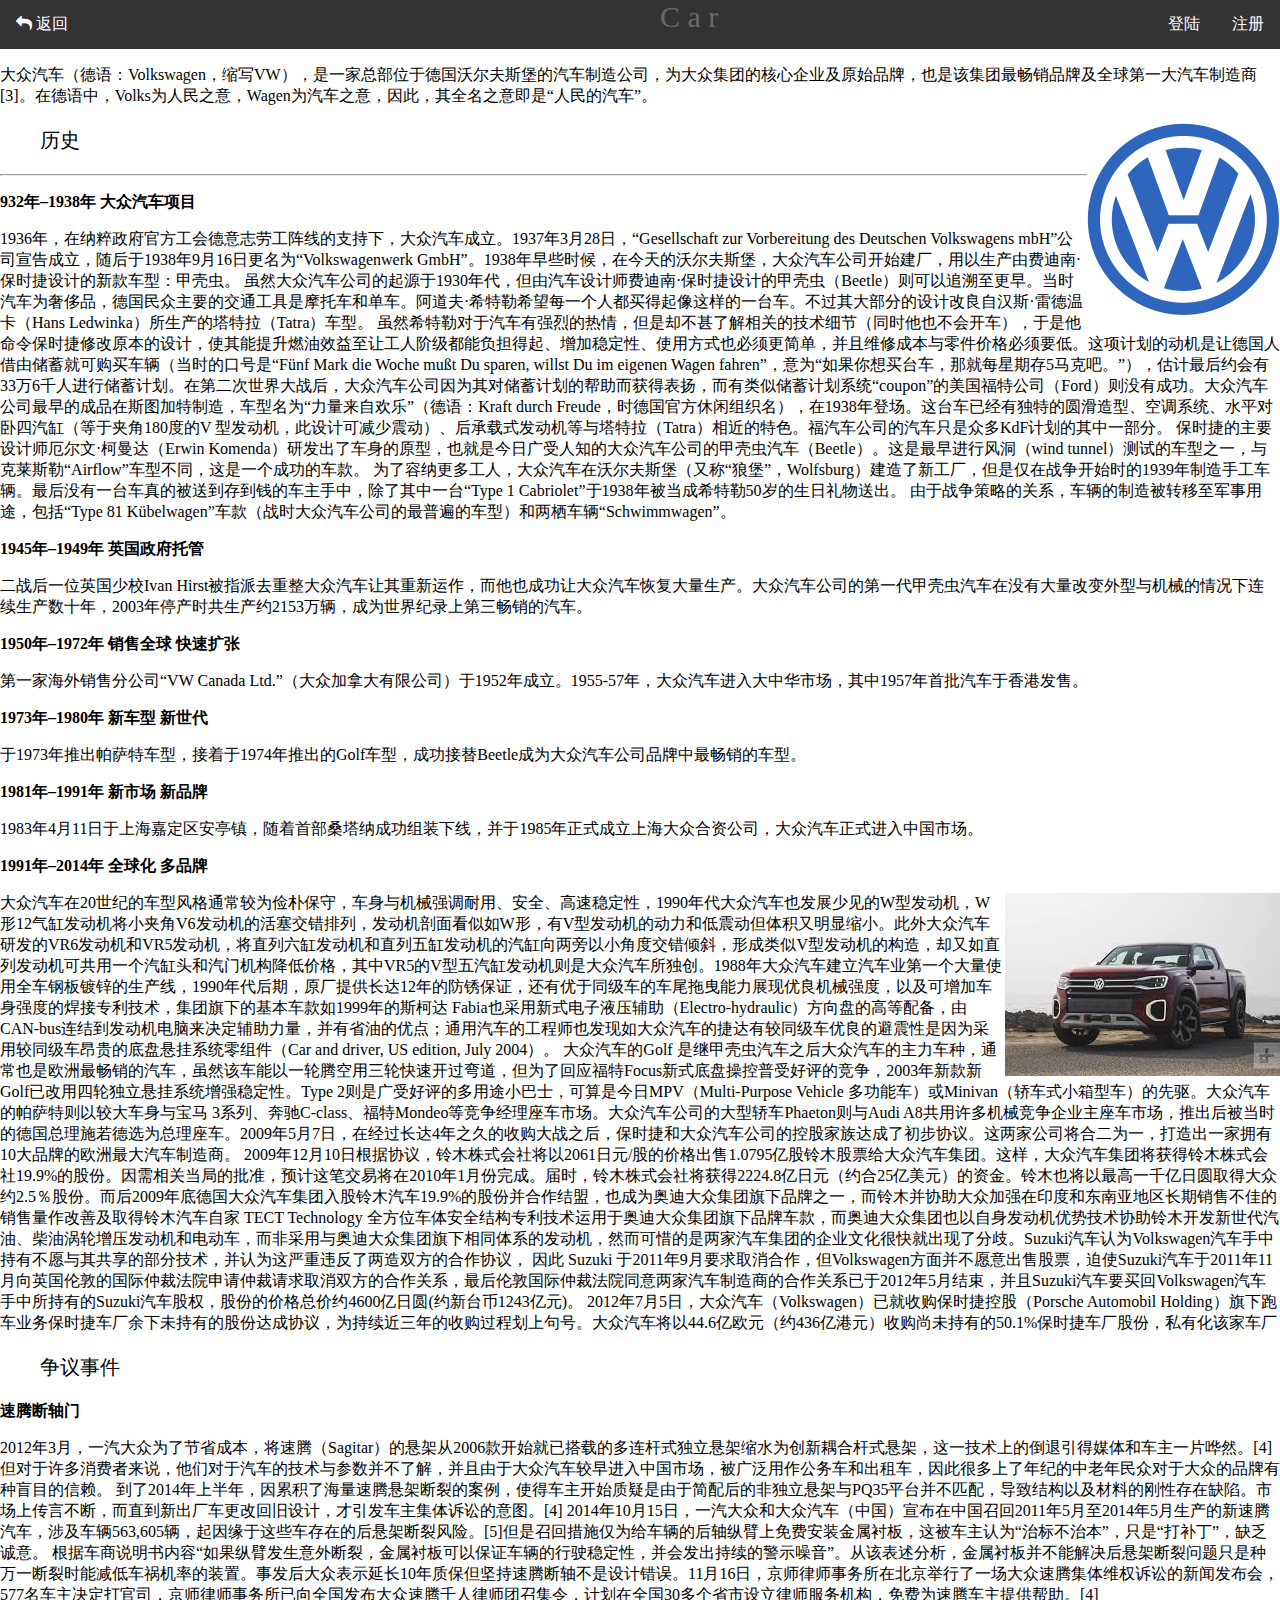
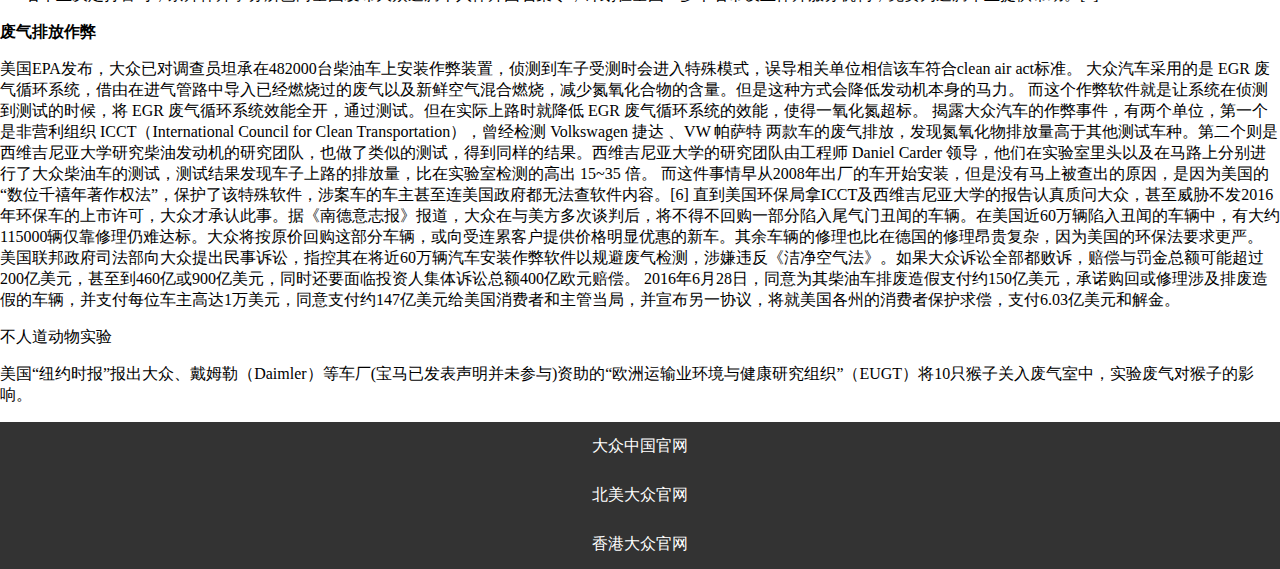
<file: VOLKSWAGEN.html>
<!DOCTYPE html>
<html>
	<head>
		<meta charset="UTF-8">
		<title>VOLKSWAGON</title>
		 <link rel="icon" href="img/闪电麦昆.ico" type="image/x-icon" />
		<link href="css/HONDA.css" rel="stylesheet">
		<link rel="stylesheet" href="https://cdnjs.cloudflare.com/ajax/libs/font-awesome/4.7.0/css/font-awesome.min.css">
		
	</head>
	
	<body>
		<div>
	<ul id="head">
		<li id="back-bar"><a href="index.html"><i class="fa fa-mail-reply"></i> 返回</a></li>
  		<li class="login-bar"><a href="register.html" >注册</a></li>
  		<li class="login-bar"><a href="Log_in.html">登陆</a></li>
  		<li id="title">C a r</li>
 
  </ul>	
  </div>
  <div>
  	<p>
  		大众汽车（德语：Volkswagen，缩写VW），是一家总部位于德国沃尔夫斯堡的汽车制造公司，为大众集团的核心企业及原始品牌，也是该集团最畅销品牌及全球第一大汽车制造商[3]。在德语中，Volks为人民之意，Wagen为汽车之意，因此，其全名之意即是“人民的汽车”。

  	</p>
  	<img src="img/193px-Volkswagen_Logo_till_1995.svg.png" alt="VOLKWA" align="right">
<p class="titles">历史</p>
<hr>
     <p class="s_title"><b>932年–1938年 大众汽车项目</b></p>
<p>1936年，在纳粹政府官方工会德意志劳工阵线的支持下，大众汽车成立。1937年3月28日，“Gesellschaft zur Vorbereitung des Deutschen Volkswagens mbH”公司宣告成立，随后于1938年9月16日更名为“Volkswagenwerk GmbH”。1938年早些时候，在今天的沃尔夫斯堡，大众汽车公司开始建厂，用以生产由费迪南·保时捷设计的新款车型：甲壳虫。

虽然大众汽车公司的起源于1930年代，但由汽车设计师费迪南·保时捷设计的甲壳虫（Beetle）则可以追溯至更早。当时汽车为奢侈品，德国民众主要的交通工具是摩托车和单车。阿道夫·希特勒希望每一个人都买得起像这样的一台车。不过其大部分的设计改良自汉斯·雷德温卡（Hans Ledwinka）所生产的塔特拉（Tatra）车型。

虽然希特勒对于汽车有强烈的热情，但是却不甚了解相关的技术细节（同时他也不会开车），于是他命令保时捷修改原本的设计，使其能提升燃油效益至让工人阶级都能负担得起、增加稳定性、使用方式也必须更简单，并且维修成本与零件价格必须要低。这项计划的动机是让德国人借由储蓄就可购买车辆（当时的口号是“Fünf Mark die Woche mußt Du sparen, willst Du im eigenen Wagen fahren”，意为“如果你想买台车，那就每星期存5马克吧。”），估计最后约会有33万6千人进行储蓄计划。在第二次世界大战后，大众汽车公司因为其对储蓄计划的帮助而获得表扬，而有类似储蓄计划系统“coupon”的美国福特公司（Ford）则没有成功。大众汽车公司最早的成品在斯图加特制造，车型名为“力量来自欢乐”（德语：Kraft durch Freude，时德国官方休闲组织名），在1938年登场。这台车已经有独特的圆滑造型、空调系统、水平对卧四汽缸（等于夹角180度的V 型发动机，此设计可减少震动）、后承载式发动机等与塔特拉（Tatra）相近的特色。福汽车公司的汽车只是众多KdF计划的其中一部分。

保时捷的主要设计师厄尔文·柯曼达（Erwin Komenda）研发出了车身的原型，也就是今日广受人知的大众汽车公司的甲壳虫汽车（Beetle）。这是最早进行风洞（wind tunnel）测试的车型之一，与克莱斯勒“Airflow”车型不同，这是一个成功的车款。

为了容纳更多工人，大众汽车在沃尔夫斯堡（又称“狼堡”，Wolfsburg）建造了新工厂，但是仅在战争开始时的1939年制造手工车辆。最后没有一台车真的被送到存到钱的车主手中，除了其中一台“Type 1 Cabriolet”于1938年被当成希特勒50岁的生日礼物送出。

由于战争策略的关系，车辆的制造被转移至军事用途，包括“Type 81 Kübelwagen”车款（战时大众汽车公司的最普遍的车型）和两栖车辆“Schwimmwagen”。</p>

<p class="s_title"><b>1945年–1949年 英国政府托管</b></p>
  <p>二战后一位英国少校Ivan Hirst被指派去重整大众汽车让其重新运作，而他也成功让大众汽车恢复大量生产。大众汽车公司的第一代甲壳虫汽车在没有大量改变外型与机械的情况下连续生产数十年，2003年停产时共生产约2153万辆，成为世界纪录上第三畅销的汽车。</p>
  <p class="s_title"><b>1950年–1972年 销售全球 快速扩张</b></p>
  <p>第一家海外销售分公司“VW Canada Ltd.”（大众加拿大有限公司）于1952年成立。1955-57年，大众汽车进入大中华市场，其中1957年首批汽车于香港发售。</p>
  <p><b>1973年–1980年 新车型 新世代</b></p>
  <p>于1973年推出帕萨特车型，接着于1974年推出的Golf车型，成功接替Beetle成为大众汽车公司品牌中最畅销的车型。</p>
  <p><b>1981年–1991年 新市场 新品牌</b></p>
  <p>1983年4月11日于上海嘉定区安亭镇，随着首部桑塔纳成功组装下线，并于1985年正式成立上海大众合资公司，大众汽车正式进入中国市场。</p>
  <p><b>1991年–2014年 全球化 多品牌</b></p>
  <img src="img/VOLKWAGONS.jpg" alt="VOLSWAGON" align="right">
  <p>
  	大众汽车在20世纪的车型风格通常较为俭朴保守，车身与机械强调耐用、安全、高速稳定性，1990年代大众汽车也发展少见的W型发动机，W形12气缸发动机将小夹角V6发动机的活塞交错排列，发动机剖面看似如W形，有V型发动机的动力和低震动但体积又明显缩小。此外大众汽车研发的VR6发动机和VR5发动机，将直列六缸发动机和直列五缸发动机的汽缸向两旁以小角度交错倾斜，形成类似V型发动机的构造，却又如直列发动机可共用一个汽缸头和汽门机构降低价格，其中VR5的V型五汽缸发动机则是大众汽车所独创。1988年大众汽车建立汽车业第一个大量使用全车钢板镀锌的生产线，1990年代后期，原厂提供长达12年的防锈保证，还有优于同级车的车尾拖曳能力展现优良机械强度，以及可增加车身强度的焊接专利技术，集团旗下的基本车款如1999年的斯柯达 Fabia也采用新式电子液压辅助（Electro-hydraulic）方向盘的高等配备，由CAN-bus连结到发动机电脑来决定辅助力量，并有省油的优点；通用汽车的工程师也发现如大众汽车的捷达有较同级车优良的避震性是因为采用较同级车昂贵的底盘悬挂系统零组件（Car and driver, US edition, July 2004）。

大众汽车的Golf 是继甲壳虫汽车之后大众汽车的主力车种，通常也是欧洲最畅销的汽车，虽然该车能以一轮腾空用三轮快速开过弯道，但为了回应福特Focus新式底盘操控普受好评的竞争，2003年新款新Golf已改用四轮独立悬挂系统增强稳定性。Type 2则是广受好评的多用途小巴士，可算是今日MPV（Multi-Purpose Vehicle 多功能车）或Minivan（轿车式小箱型车）的先驱。大众汽车的帕萨特则以较大车身与宝马 3系列、奔驰C-class、福特Mondeo等竞争经理座车市场。大众汽车公司的大型轿车Phaeton则与Audi A8共用许多机械竞争企业主座车市场，推出后被当时的德国总理施若德选为总理座车。2009年5月7日，在经过长达4年之久的收购大战之后，保时捷和大众汽车公司的控股家族达成了初步协议。这两家公司将合二为一，打造出一家拥有10大品牌的欧洲最大汽车制造商。 2009年12月10日根据协议，铃木株式会社将以2061日元/股的价格出售1.0795亿股铃木股票给大众汽车集团。这样，大众汽车集团将获得铃木株式会社19.9%的股份。因需相关当局的批准，预计这笔交易将在2010年1月份完成。届时，铃木株式会社将获得2224.8亿日元（约合25亿美元）的资金。铃木也将以最高一千亿日圆取得大众约2.5％股份。而后2009年底德国大众汽车集团入股铃木汽车19.9%的股份并合作结盟，也成为奥迪大众集团旗下品牌之一，而铃木并协助大众加强在印度和东南亚地区长期销售不佳的销售量作改善及取得铃木汽车自家 TECT Technology 全方位车体安全结构专利技术运用于奥迪大众集团旗下品牌车款，而奥迪大众集团也以自身发动机优势技术协助铃木开发新世代汽油、柴油涡轮增压发动机和电动车，而非采用与奥迪大众集团旗下相同体系的发动机，然而可惜的是两家汽车集团的企业文化很快就出现了分歧。Suzuki汽车认为Volkswagen汽车手中持有不愿与其共享的部分技术，并认为这严重违反了两造双方的合作协议， 因此 Suzuki 于2011年9月要求取消合作，但Volkswagen方面并不愿意出售股票，迫使Suzuki汽车于2011年11月向英国伦敦的国际仲裁法院申请仲裁请求取消双方的合作关系，最后伦敦国际仲裁法院同意两家汽车制造商的合作关系已于2012年5月结束，并且Suzuki汽车要买回Volkswagen汽车手中所持有的Suzuki汽车股权，股份的价格总价约4600亿日圆(约新台币1243亿元)。

2012年7月5日，大众汽车（Volkswagen）已就收购保时捷控股（Porsche Automobil Holding）旗下跑车业务保时捷车厂余下未持有的股份达成协议，为持续近三年的收购过程划上句号。大众汽车将以44.6亿欧元（约436亿港元）收购尚未持有的50.1%保时捷车厂股份，私有化该家车厂
  </p>
  <p class="titles">争议事件</p>
  <p><b>速腾断轴门</b></p>
  <p>2012年3月，一汽大众为了节省成本，将速腾（Sagitar）的悬架从2006款开始就已搭载的多连杆式独立悬架缩水为创新耦合杆式悬架，这一技术上的倒退引得媒体和车主一片哗然。[4]但对于许多消费者来说，他们对于汽车的技术与参数并不了解，并且由于大众汽车较早进入中国市场，被广泛用作公务车和出租车，因此很多上了年纪的中老年民众对于大众的品牌有种盲目的信赖。

到了2014年上半年，因累积了海量速腾悬架断裂的案例，使得车主开始质疑是由于简配后的非独立悬架与PQ35平台并不匹配，导致结构以及材料的刚性存在缺陷。市场上传言不断，而直到新出厂车更改回旧设计，才引发车主集体诉讼的意图。[4]

2014年10月15日，一汽大众和大众汽车（中国）宣布在中国召回2011年5月至2014年5月生产的新速腾汽车，涉及车辆563,605辆，起因缘于这些车存在的后悬架断裂风险。[5]但是召回措施仅为给车辆的后轴纵臂上免费安装金属衬板，这被车主认为“治标不治本”，只是“打补丁”，缺乏诚意。

根据车商说明书内容“如果纵臂发生意外断裂，金属衬板可以保证车辆的行驶稳定性，并会发出持续的警示噪音”。从该表述分析，金属衬板并不能解决后悬架断裂问题只是种万一断裂时能减低车祸机率的装置。事发后大众表示延长10年质保但坚持速腾断轴不是设计错误。11月16日，京师律师事务所在北京举行了一场大众速腾集体维权诉讼的新闻发布会，577名车主决定打官司，京师律师事务所已向全国发布大众速腾千人律师团召集令，计划在全国30多个省市设立律师服务机构，免费为速腾车主提供帮助。[4]</p>
  <p><b>废气排放作弊</b></p>
  <p>美国EPA发布，大众已对调查员坦承在482000台柴油车上安装作弊装置，侦测到车子受测时会进入特殊模式，误导相关单位相信该车符合clean air act标准。 大众汽车采用的是 EGR 废气循环系统，借由在进气管路中导入已经燃烧过的废气以及新鲜空气混合燃烧，减少氮氧化合物的含量。但是这种方式会降低发动机本身的马力。 而这个作弊软件就是让系统在侦测到测试的时候，将 EGR 废气循环系统效能全开，通过测试。但在实际上路时就降低 EGR 废气循环系统的效能，使得一氧化氮超标。 揭露大众汽车的作弊事件，有两个单位，第一个是非营利组织 ICCT（International Council for Clean Transportation），曾经检测 Volkswagen 捷达 、VW 帕萨特 两款车的废气排放，发现氮氧化物排放量高于其他测试车种。第二个则是西维吉尼亚大学研究柴油发动机的研究团队，也做了类似的测试，得到同样的结果。西维吉尼亚大学的研究团队由工程师 Daniel Carder 领导，他们在实验室里头以及在马路上分别进行了大众柴油车的测试，测试结果发现车子上路的排放量，比在实验室检测的高出 15~35 倍。

而这件事情早从2008年出厂的车开始安装，但是没有马上被查出的原因，是因为美国的“数位千禧年著作权法”，保护了该特殊软件，涉案车的车主甚至连美国政府都无法查软件内容。[6]

直到美国环保局拿ICCT及西维吉尼亚大学的报告认真质问大众，甚至威胁不发2016年环保车的上市许可，大众才承认此事。据《南德意志报》报道，大众在与美方多次谈判后，将不得不回购一部分陷入尾气门丑闻的车辆。在美国近60万辆陷入丑闻的车辆中，有大约115000辆仅靠修理仍难达标。大众将按原价回购这部分车辆，或向受连累客户提供价格明显优惠的新车。其余车辆的修理也比在德国的修理昂贵复杂，因为美国的环保法要求更严。 美国联邦政府司法部向大众提出民事诉讼，指控其在将近60万辆汽车安装作弊软件以规避废气检测，涉嫌违反《洁净空气法》。如果大众诉讼全部都败诉，赔偿与罚金总额可能超过200亿美元，甚至到460亿或900亿美元，同时还要面临投资人集体诉讼总额400亿欧元赔偿。

2016年6月28日，同意为其柴油车排废造假支付约150亿美元，承诺购回或修理涉及排废造假的车辆，并支付每位车主高达1万美元，同意支付约147亿美元给美国消费者和主管当局，并宣布另一协议，将就美国各州的消费者保护求偿，支付6.03亿美元和解金。

</p>
<p<b>不人道动物实验</b></p>
<p>美国“纽约时报”报出大众、戴姆勒（Daimler）等车厂(宝马已发表声明并未参与)资助的“欧洲运输业环境与健康研究组织”（EUGT）将10只猴子关入废气室中，实验废气对猴子的影响。</p>
  </div>
  <div id="button">
  	<ul>
  		<li><a href="http://www.vw.com.cn/cn.html">大众中国官网</a></li>
  		<li><a href="https://www.vw.com/?ssem=ssem_lid=43700030362150098&gclid=Cj0KCQiA6ozhBRC8ARIsAIh_VC098WPbOk5dpzJrs64wqlXiOy9FabsovQRVZmhPR6KqaHKGy1LEQBsaAuOzEALw_wcB&mkwid=slid=43700030362150098&ds_s_kwgid=58700003819830376_295918618239_volkswagen_e_c&mtid=901kjf6786&slid=&product_id=">北美大众官网</a></li>
  		<li><a href="https://www.vw.com.hk/en.html">香港大众官网</a></li>
  	</ul>
  </div>
	</body>
</html>
</file>
<file: css/index.css>
ul{
    list-style-type: none;
    margin: 0;
    padding: 0;
    overflow: hidden;
    background-color: #333;
    margin-bottom: 0 !important;
}


.login-bar{
	float: right;
}


li a {
    display: block;
    color: white;
    text-align: center;
     padding: 14px 16px;
    text-decoration: none;
}

li a:hover {
    background-color: #111;
}
body{
	padding: 0;
	margin: 0;
}
#grid-container{
	display: grid;
	grid-template-rows:auto auto  ;
}
.duo{
	display: none;
    position: absolute;
    background-color: #f9f9f9;
    min-width: 160px;
    box-shadow: 0px 8px 16px 0px rgba(0,0,0,0.2);
    z-index: 1;
}
.duo a{
	 color: black;
    padding: 12px 16px;
    text-decoration: none;
    display: block;
    text-align: left;
}
.duo a:hover{
	background-color: #f1f1f1
}
#Links{
	grid-row-start: 4;
	grid-row-end: 5;
}
#frindly-link{
	font-size: 20px;
	display: block;
    color: blanchedalmond;
    text-align: center;
     padding: 14px 16px;
    text-decoration: none;
}
#button li a:hover{
	font-size: 30px;
    background-color: #111;
}
#fridly-link{
	text-align: center;
	font-size: 30px;
	color: burlywood;
	
}

.test{
	grid-row-start: 2;
	grid-row-end: 3;
	margin-left:auto ;
	margin-right: auto;
	display: block;
}
#title{
	position: absolute;
	font:"blackadder itc";
	font-size:30px ;
	padding-left:660px ;
	color: dimgray;
	}
	#Button_Log{
		padding-left:630px ;
		background-color: #333;
		padding-top:20px ;
	}
	
	#find4S{
		grid-row-start: 3;
		grid-row-end: 4;
		font-size:60px ;
		font-family: "Comic Sans MS", cursive, sans-serif;
		text-align: center;	
	}
.lunbo{
	padding-left:600px ;
}
#myCarousel{
	grid-row-start: 1;
	grid-row-end: 2;
	background-color: #333;
}
#hondamobility{
	width: auto;
	height: auto;
}
.lun{
	margin-left: auto;
	margin-right: auto;
	display: block;
}
#vedio{
	display: grid;
	grid-template-row:auto auto;
	grid-template-columns:auto auto ;
}
#environment{
	grid-row-start: 1;
	grid-row-end: 2;
	grid-column-start: 1;
	grid-column-end: 2;
}
#Mobility{
	grid-row-start: 2;
	grid-row-end: 3;
	grid-column-start: 1;
	grid-column-end: 2;
}
#community{
	grid-row-start: 1;
	grid-row-end: 2;
	grid-column-start: 2;
	grid-column-end: 3;
}
#safety{
	grid-row-start: 2;
	grid-row-end: 3;
	grid-column-start: 2;
	grid-column-end: 3;
}
#gif-car{
	text-align: center;
	font-family: "Comic Sans MS", cursive, sans-serif;
	font-size: 40px;
}
</file>
<file: css/HONDA.css>
body{
	padding: 0;
	margin: 0;
}
ul {
    list-style-type: none;
    margin: 0;
    padding: 0;
    overflow: hidden;
    background-color: #333;
}

.login-bar{
	float: right;
}
#back-bar{
	float: left;
}

li a {
    display: block;
    color: white;
    text-align: center;
     padding: 14px 16px;
    text-decoration: none;
}

li a:hover {
    background-color: #111;
}
#title{
	position: absolute;
	font:"blackadder itc";
	font-size:30px ;
	padding-left:660px ;
	color: dimgray;
	}
	ul{
    list-style-type: none;
    margin: 0;
    padding: 0;
    overflow: hidden;
    background-color: #333;
    margin-bottom: 0 !important;
}
.titles{
	font-family: "Comic Sans MS", cursive, sans-serif;
	font-size: 20px;
	padding-left:40px ;
}
</file>
<file: css/Find4s.css>
html,
        body,
        #container {
          width: 100%;
          height: 100%;
        }
        *{
        	padding: 0;
        	margin: 0;
        }
    .login-bar{
	float: right;
}
    ul{
    list-style-type: none;
    margin: 0;
    padding: 0;
    overflow: hidden;
    background-color: #333;
}
li a {
    display: block;
    color: white;
    text-align: center;
     padding: 14px 16px;
    text-decoration: none;
}

li a:hover {
    background-color: #111;
}
#title{
	position: absolute;
	font:"blackadder itc";
	font-size:30px ;
	padding-left:660px ;
	color: dimgray;
	}
	#back-bar{
	float: left;
}

#button{
	width: 100%;
	height: 60px;
	background-color: #333;
}
#button-info{
	text-align: center;
	padding-top: 20px;
	font-size:10px ;
	color: #F9F9F9;
}
#amap_official_website{
	text-decoration: none;
	color: whitesmoke;
	padding-left:670px ;
	font-family:"wingdings 3" ;
}
#map_search{
	padding-left: 640px;
	color: whitesmoke;
}
#myPageTop{
	background-color: #333;
}
</file>
<file: css/Log_in.css>
div{
	border-style:solid ;
	border-width:1px ;
	margin-left:580px ;
	margin-right: 580px;
	margin-top: 250px;
	padding-left:10px ;
	padding-top: 20px;
	padding-bottom:20px ;
}
#vcodelog{
	height: 40px;
	margin-left: 15px;
	opacity: 0.6;
}
#vcode{
	width: 100px;
}
#LOG{
	width: 200px;
	height: 30px;
	margin-left:20px ;
	opacity: 0.6;
	color: red;
}
li a {
    display: block;
    color: white;
    text-align: center;
     padding: 14px 16px;
    text-decoration: none;
}

li a:hover {
    background-color: #111;
}
body{
	padding: 0;
	margin: 0;
}
ul {
    list-style-type: none;
    margin: 0;
    padding: 0;
    overflow: hidden;
    background-color: #333;
}

.login-bar{
	float: right;
}
#back-bar{
	float: left;
}
</file>
<file: css/register.css>
input.inputs{
	width: 180px;
	height: 20px;
	opacity: 0.8;
}

div{
	border-style:solid ;
	border-width:1px ;
	margin-left:580px ;
	margin-right: 580px;
	margin-top: 250px;
	padding-left:10px ;
	padding-top: 20px;
	padding-bottom:20px ;
}

}
.account{
	margin-top: 50px;
}
.pass{
	margin-top:50px ;
}

.repass{
	margin-top:50px;
}

.inputs{
	margin-left: 10px;
}

#venus{
	margin-left:80px ;
}
#mars{
	margin-left: 30px;
}
#vcode{
	width: 100px;
}
#button{
	height: 40px;
	margin-left: 15px;
	opacity: 0.8;
}
#reg{
	width: 200px;
	height: 50px;
	margin-left:20px ;
	opacity: 0.6;
	color: red;
}
ul {
    list-style-type: none;
    margin: 0;
    padding: 0;
    overflow: hidden;
    background-color: #333;
}

.login-bar{
	float: right;
}
#back-bar{
	float: left;
}

li a {
    display: block;
    color: white;
    text-align: center;
     padding: 14px 16px;
    text-decoration: none;
}

li a:hover {
    background-color: #111;
}
body{
	padding: 0;
	margin: 0;
}
</file>
